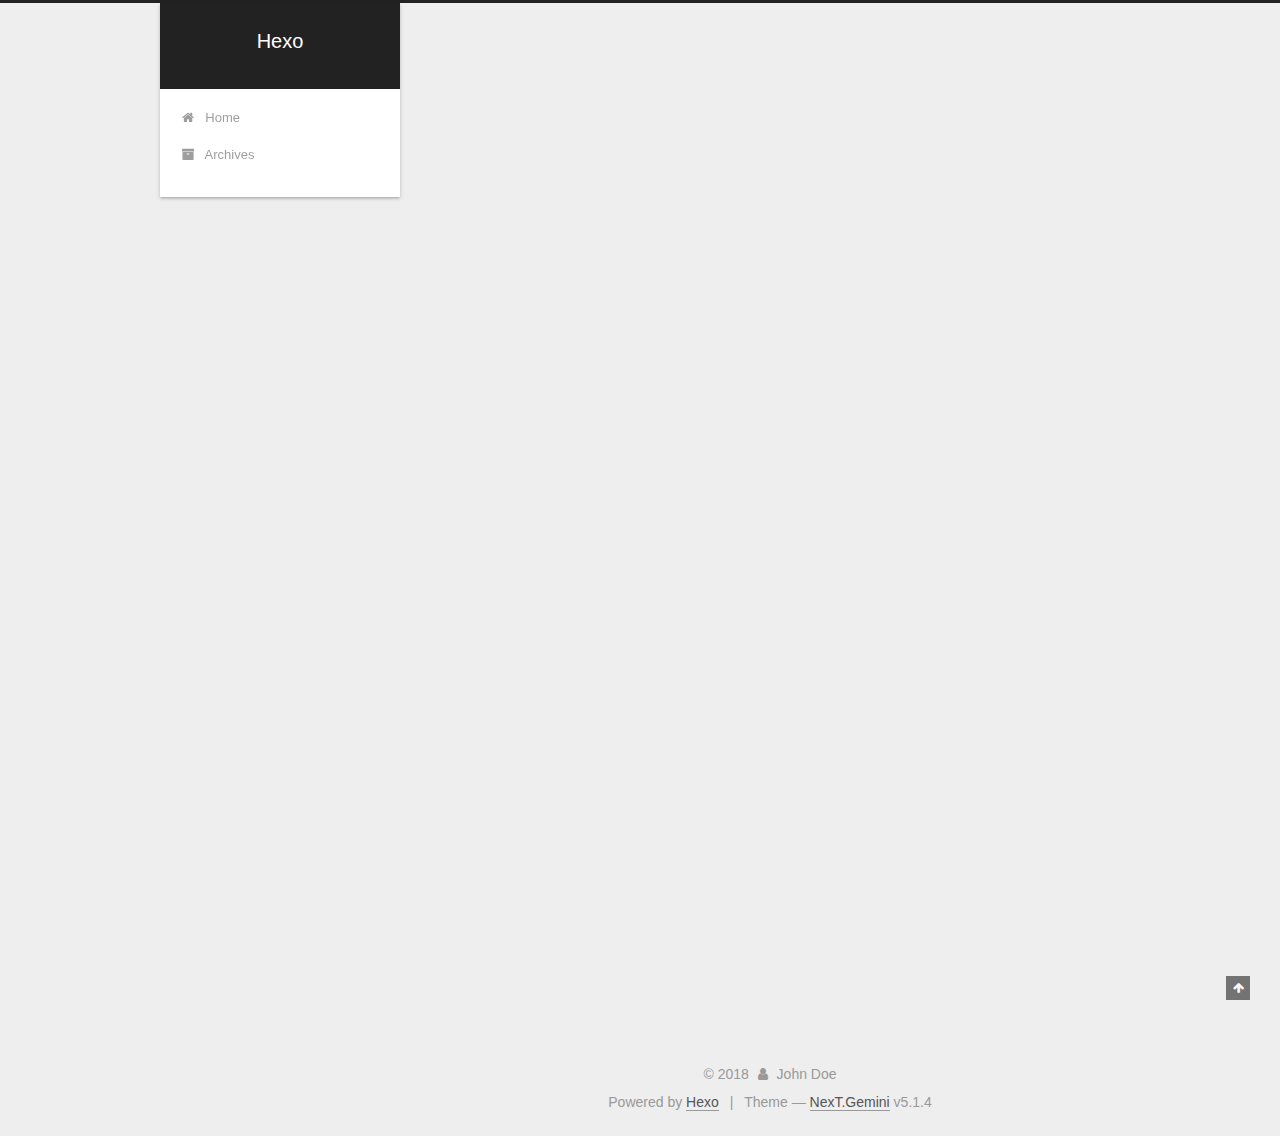
<file: index.html>
<!DOCTYPE html>



  


<html class="theme-next gemini use-motion" lang="">
<head>
  <meta charset="UTF-8"/>
<meta http-equiv="X-UA-Compatible" content="IE=edge" />
<meta name="viewport" content="width=device-width, initial-scale=1, maximum-scale=1"/>
<meta name="theme-color" content="#222">









<meta http-equiv="Cache-Control" content="no-transform" />
<meta http-equiv="Cache-Control" content="no-siteapp" />
















  
  
  <link href="/lib/fancybox/source/jquery.fancybox.css?v=2.1.5" rel="stylesheet" type="text/css" />







<link href="/lib/font-awesome/css/font-awesome.min.css?v=4.6.2" rel="stylesheet" type="text/css" />

<link href="/css/main.css?v=5.1.4" rel="stylesheet" type="text/css" />


  <link rel="apple-touch-icon" sizes="180x180" href="/images/apple-touch-icon-next.png?v=5.1.4">


  <link rel="icon" type="image/png" sizes="32x32" href="/images/favicon-32x32-next.png?v=5.1.4">


  <link rel="icon" type="image/png" sizes="16x16" href="/images/favicon-16x16-next.png?v=5.1.4">


  <link rel="mask-icon" href="/images/logo.svg?v=5.1.4" color="#222">





  <meta name="keywords" content="Hexo, NexT" />










<meta property="og:type" content="website">
<meta property="og:title" content="Hexo">
<meta property="og:url" content="http://yoursite.com/index.html">
<meta property="og:site_name" content="Hexo">
<meta property="og:locale" content="default">
<meta name="twitter:card" content="summary">
<meta name="twitter:title" content="Hexo">



<script type="text/javascript" id="hexo.configurations">
  var NexT = window.NexT || {};
  var CONFIG = {
    root: '/',
    scheme: 'Gemini',
    version: '5.1.4',
    sidebar: {"position":"left","display":"post","offset":12,"b2t":false,"scrollpercent":false,"onmobile":false},
    fancybox: true,
    tabs: true,
    motion: {"enable":true,"async":false,"transition":{"post_block":"fadeIn","post_header":"slideDownIn","post_body":"slideDownIn","coll_header":"slideLeftIn","sidebar":"slideUpIn"}},
    duoshuo: {
      userId: '0',
      author: 'Author'
    },
    algolia: {
      applicationID: '',
      apiKey: '',
      indexName: '',
      hits: {"per_page":10},
      labels: {"input_placeholder":"Search for Posts","hits_empty":"We didn't find any results for the search: ${query}","hits_stats":"${hits} results found in ${time} ms"}
    }
  };
</script>



  <link rel="canonical" href="http://yoursite.com/"/>





  <title>Hexo</title>
  








</head>

<body itemscope itemtype="http://schema.org/WebPage" lang="default">

  
  
    
  

  <div class="container sidebar-position-left 
  page-home">
    <div class="headband"></div>

    <header id="header" class="header" itemscope itemtype="http://schema.org/WPHeader">
      <div class="header-inner"><div class="site-brand-wrapper">
  <div class="site-meta ">
    

    <div class="custom-logo-site-title">
      <a href="/"  class="brand" rel="start">
        <span class="logo-line-before"><i></i></span>
        <span class="site-title">Hexo</span>
        <span class="logo-line-after"><i></i></span>
      </a>
    </div>
      
        <p class="site-subtitle"></p>
      
  </div>

  <div class="site-nav-toggle">
    <button>
      <span class="btn-bar"></span>
      <span class="btn-bar"></span>
      <span class="btn-bar"></span>
    </button>
  </div>
</div>

<nav class="site-nav">
  

  
    <ul id="menu" class="menu">
      
        
        <li class="menu-item menu-item-home">
          <a href="/" rel="section">
            
              <i class="menu-item-icon fa fa-fw fa-home"></i> <br />
            
            Home
          </a>
        </li>
      
        
        <li class="menu-item menu-item-archives">
          <a href="/archives/" rel="section">
            
              <i class="menu-item-icon fa fa-fw fa-archive"></i> <br />
            
            Archives
          </a>
        </li>
      

      
    </ul>
  

  
</nav>



 </div>
    </header>

    <main id="main" class="main">
      <div class="main-inner">
        <div class="content-wrap">
          <div id="content" class="content">
            
  <section id="posts" class="posts-expand">
    
      

  

  
  
  

  <article class="post post-type-normal" itemscope itemtype="http://schema.org/Article">
  
  
  
  <div class="post-block">
    <link itemprop="mainEntityOfPage" href="http://yoursite.com/2018/07/05/hello-world/">

    <span hidden itemprop="author" itemscope itemtype="http://schema.org/Person">
      <meta itemprop="name" content="John Doe">
      <meta itemprop="description" content="">
      <meta itemprop="image" content="/images/avatar.gif">
    </span>

    <span hidden itemprop="publisher" itemscope itemtype="http://schema.org/Organization">
      <meta itemprop="name" content="Hexo">
    </span>

    
      <header class="post-header">

        
        
          <h1 class="post-title" itemprop="name headline">
                
                <a class="post-title-link" href="/2018/07/05/hello-world/" itemprop="url">Hello World</a></h1>
        

        <div class="post-meta">
          <span class="post-time">
            
              <span class="post-meta-item-icon">
                <i class="fa fa-calendar-o"></i>
              </span>
              
                <span class="post-meta-item-text">Posted on</span>
              
              <time title="Post created" itemprop="dateCreated datePublished" datetime="2018-07-05T15:58:18+08:00">
                2018-07-05
              </time>
            

            

            
          </span>

          

          
            
          

          
          

          

          

          

        </div>
      </header>
    

    
    
    
    <div class="post-body" itemprop="articleBody">

      
      

      
        
          
            <p>Welcome to <a href="https://hexo.io/" target="_blank" rel="noopener">Hexo</a>! This is your very first post. Check <a href="https://hexo.io/docs/" target="_blank" rel="noopener">documentation</a> for more info. If you get any problems when using Hexo, you can find the answer in <a href="https://hexo.io/docs/troubleshooting.html" target="_blank" rel="noopener">troubleshooting</a> or you can ask me on <a href="https://github.com/hexojs/hexo/issues" target="_blank" rel="noopener">GitHub</a>.</p>
<h2 id="Quick-Start"><a href="#Quick-Start" class="headerlink" title="Quick Start"></a>Quick Start</h2><h3 id="Create-a-new-post"><a href="#Create-a-new-post" class="headerlink" title="Create a new post"></a>Create a new post</h3><figure class="highlight bash"><table><tr><td class="gutter"><pre><span class="line">1</span><br></pre></td><td class="code"><pre><span class="line">$ hexo new <span class="string">"My New Post"</span></span><br></pre></td></tr></table></figure>
<p>More info: <a href="https://hexo.io/docs/writing.html" target="_blank" rel="noopener">Writing</a></p>
<h3 id="Run-server"><a href="#Run-server" class="headerlink" title="Run server"></a>Run server</h3><figure class="highlight bash"><table><tr><td class="gutter"><pre><span class="line">1</span><br></pre></td><td class="code"><pre><span class="line">$ hexo server</span><br></pre></td></tr></table></figure>
<p>More info: <a href="https://hexo.io/docs/server.html" target="_blank" rel="noopener">Server</a></p>
<h3 id="Generate-static-files"><a href="#Generate-static-files" class="headerlink" title="Generate static files"></a>Generate static files</h3><figure class="highlight bash"><table><tr><td class="gutter"><pre><span class="line">1</span><br></pre></td><td class="code"><pre><span class="line">$ hexo generate</span><br></pre></td></tr></table></figure>
<p>More info: <a href="https://hexo.io/docs/generating.html" target="_blank" rel="noopener">Generating</a></p>
<h3 id="Deploy-to-remote-sites"><a href="#Deploy-to-remote-sites" class="headerlink" title="Deploy to remote sites"></a>Deploy to remote sites</h3><figure class="highlight bash"><table><tr><td class="gutter"><pre><span class="line">1</span><br></pre></td><td class="code"><pre><span class="line">$ hexo deploy</span><br></pre></td></tr></table></figure>
<p>More info: <a href="https://hexo.io/docs/deployment.html" target="_blank" rel="noopener">Deployment</a></p>

          
        
      
    </div>
    
    
    

    

    

    

    <footer class="post-footer">
      

      

      

      
      
        <div class="post-eof"></div>
      
    </footer>
  </div>
  
  
  
  </article>


    
  </section>

  


          </div>
          


          

        </div>
        
          
  
  <div class="sidebar-toggle">
    <div class="sidebar-toggle-line-wrap">
      <span class="sidebar-toggle-line sidebar-toggle-line-first"></span>
      <span class="sidebar-toggle-line sidebar-toggle-line-middle"></span>
      <span class="sidebar-toggle-line sidebar-toggle-line-last"></span>
    </div>
  </div>

  <aside id="sidebar" class="sidebar">
    
    <div class="sidebar-inner">

      

      

      <section class="site-overview-wrap sidebar-panel sidebar-panel-active">
        <div class="site-overview">
          <div class="site-author motion-element" itemprop="author" itemscope itemtype="http://schema.org/Person">
            
              <p class="site-author-name" itemprop="name">John Doe</p>
              <p class="site-description motion-element" itemprop="description"></p>
          </div>

          <nav class="site-state motion-element">

            
              <div class="site-state-item site-state-posts">
              
                <a href="/archives/">
              
                  <span class="site-state-item-count">1</span>
                  <span class="site-state-item-name">posts</span>
                </a>
              </div>
            

            

            

          </nav>

          

          

          
          

          
          

          

        </div>
      </section>

      

      

    </div>
  </aside>


        
      </div>
    </main>

    <footer id="footer" class="footer">
      <div class="footer-inner">
        <div class="copyright">&copy; <span itemprop="copyrightYear">2018</span>
  <span class="with-love">
    <i class="fa fa-user"></i>
  </span>
  <span class="author" itemprop="copyrightHolder">John Doe</span>

  
</div>


  <div class="powered-by">Powered by <a class="theme-link" target="_blank" href="https://hexo.io">Hexo</a></div>



  <span class="post-meta-divider">|</span>



  <div class="theme-info">Theme &mdash; <a class="theme-link" target="_blank" href="https://github.com/iissnan/hexo-theme-next">NexT.Gemini</a> v5.1.4</div>




        







        
      </div>
    </footer>

    
      <div class="back-to-top">
        <i class="fa fa-arrow-up"></i>
        
      </div>
    

    

  </div>

  

<script type="text/javascript">
  if (Object.prototype.toString.call(window.Promise) !== '[object Function]') {
    window.Promise = null;
  }
</script>









  












  
  
    <script type="text/javascript" src="/lib/jquery/index.js?v=2.1.3"></script>
  

  
  
    <script type="text/javascript" src="/lib/fastclick/lib/fastclick.min.js?v=1.0.6"></script>
  

  
  
    <script type="text/javascript" src="/lib/jquery_lazyload/jquery.lazyload.js?v=1.9.7"></script>
  

  
  
    <script type="text/javascript" src="/lib/velocity/velocity.min.js?v=1.2.1"></script>
  

  
  
    <script type="text/javascript" src="/lib/velocity/velocity.ui.min.js?v=1.2.1"></script>
  

  
  
    <script type="text/javascript" src="/lib/fancybox/source/jquery.fancybox.pack.js?v=2.1.5"></script>
  


  


  <script type="text/javascript" src="/js/src/utils.js?v=5.1.4"></script>

  <script type="text/javascript" src="/js/src/motion.js?v=5.1.4"></script>



  
  


  <script type="text/javascript" src="/js/src/affix.js?v=5.1.4"></script>

  <script type="text/javascript" src="/js/src/schemes/pisces.js?v=5.1.4"></script>



  

  


  <script type="text/javascript" src="/js/src/bootstrap.js?v=5.1.4"></script>



  


  




	





  





  












  





  

  

  

  
  

  

  

  

</body>
</html>
</file>
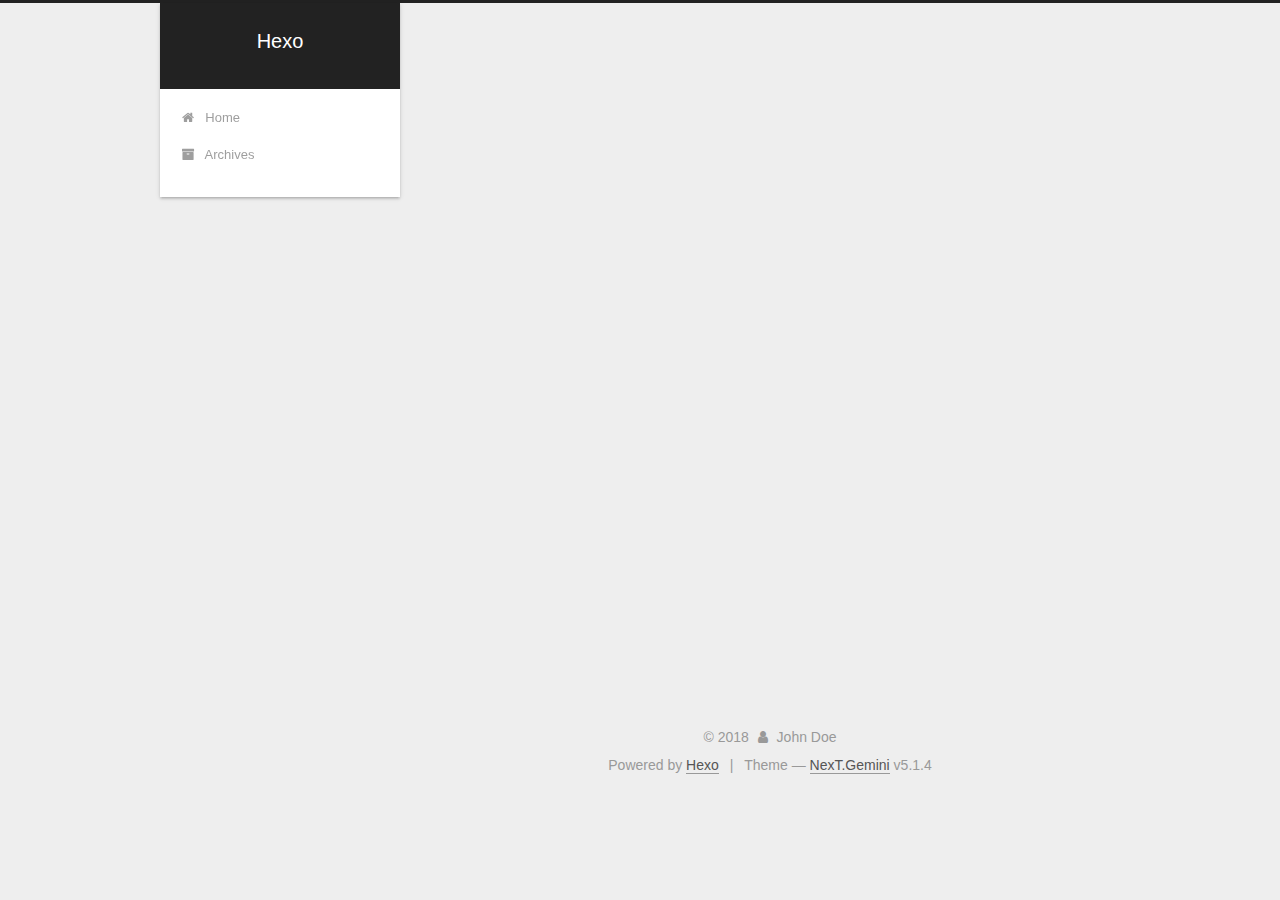
<file: archives/index.html>
<!DOCTYPE html>



  


<html class="theme-next gemini use-motion" lang="">
<head>
  <meta charset="UTF-8"/>
<meta http-equiv="X-UA-Compatible" content="IE=edge" />
<meta name="viewport" content="width=device-width, initial-scale=1, maximum-scale=1"/>
<meta name="theme-color" content="#222">









<meta http-equiv="Cache-Control" content="no-transform" />
<meta http-equiv="Cache-Control" content="no-siteapp" />
















  
  
  <link href="/lib/fancybox/source/jquery.fancybox.css?v=2.1.5" rel="stylesheet" type="text/css" />







<link href="/lib/font-awesome/css/font-awesome.min.css?v=4.6.2" rel="stylesheet" type="text/css" />

<link href="/css/main.css?v=5.1.4" rel="stylesheet" type="text/css" />


  <link rel="apple-touch-icon" sizes="180x180" href="/images/apple-touch-icon-next.png?v=5.1.4">


  <link rel="icon" type="image/png" sizes="32x32" href="/images/favicon-32x32-next.png?v=5.1.4">


  <link rel="icon" type="image/png" sizes="16x16" href="/images/favicon-16x16-next.png?v=5.1.4">


  <link rel="mask-icon" href="/images/logo.svg?v=5.1.4" color="#222">





  <meta name="keywords" content="Hexo, NexT" />










<meta property="og:type" content="website">
<meta property="og:title" content="Hexo">
<meta property="og:url" content="http://yoursite.com/archives/index.html">
<meta property="og:site_name" content="Hexo">
<meta property="og:locale" content="default">
<meta name="twitter:card" content="summary">
<meta name="twitter:title" content="Hexo">



<script type="text/javascript" id="hexo.configurations">
  var NexT = window.NexT || {};
  var CONFIG = {
    root: '/',
    scheme: 'Gemini',
    version: '5.1.4',
    sidebar: {"position":"left","display":"post","offset":12,"b2t":false,"scrollpercent":false,"onmobile":false},
    fancybox: true,
    tabs: true,
    motion: {"enable":true,"async":false,"transition":{"post_block":"fadeIn","post_header":"slideDownIn","post_body":"slideDownIn","coll_header":"slideLeftIn","sidebar":"slideUpIn"}},
    duoshuo: {
      userId: '0',
      author: 'Author'
    },
    algolia: {
      applicationID: '',
      apiKey: '',
      indexName: '',
      hits: {"per_page":10},
      labels: {"input_placeholder":"Search for Posts","hits_empty":"We didn't find any results for the search: ${query}","hits_stats":"${hits} results found in ${time} ms"}
    }
  };
</script>



  <link rel="canonical" href="http://yoursite.com/archives/"/>





  <title>Archive | Hexo</title>
  








</head>

<body itemscope itemtype="http://schema.org/WebPage" lang="default">

  
  
    
  

  <div class="container sidebar-position-left page-archive">
    <div class="headband"></div>

    <header id="header" class="header" itemscope itemtype="http://schema.org/WPHeader">
      <div class="header-inner"><div class="site-brand-wrapper">
  <div class="site-meta ">
    

    <div class="custom-logo-site-title">
      <a href="/"  class="brand" rel="start">
        <span class="logo-line-before"><i></i></span>
        <span class="site-title">Hexo</span>
        <span class="logo-line-after"><i></i></span>
      </a>
    </div>
      
        <p class="site-subtitle"></p>
      
  </div>

  <div class="site-nav-toggle">
    <button>
      <span class="btn-bar"></span>
      <span class="btn-bar"></span>
      <span class="btn-bar"></span>
    </button>
  </div>
</div>

<nav class="site-nav">
  

  
    <ul id="menu" class="menu">
      
        
        <li class="menu-item menu-item-home">
          <a href="/" rel="section">
            
              <i class="menu-item-icon fa fa-fw fa-home"></i> <br />
            
            Home
          </a>
        </li>
      
        
        <li class="menu-item menu-item-archives">
          <a href="/archives/" rel="section">
            
              <i class="menu-item-icon fa fa-fw fa-archive"></i> <br />
            
            Archives
          </a>
        </li>
      

      
    </ul>
  

  
</nav>



 </div>
    </header>

    <main id="main" class="main">
      <div class="main-inner">
        <div class="content-wrap">
          <div id="content" class="content">
            

  
  
  
  <div class="post-block archive">
    <div id="posts" class="posts-collapse">
      <span class="archive-move-on"></span>

      <span class="archive-page-counter">
        
        
        
          
        
        Um..! 1 post. Keep on posting.
      </span>

      

        
        
        

        
          
          <div class="collection-title">
            <h1 class="archive-year" id="archive-year-2018">2018</h1>
          </div>
        
        

        

  <article class="post post-type-normal" itemscope itemtype="http://schema.org/Article">
    <header class="post-header">

      <h2 class="post-title">
        
            <a class="post-title-link" href="/2018/07/05/hello-world/" itemprop="url">
              
                <span itemprop="name">Hello World</span>
              
            </a>
        
      </h2>

      <div class="post-meta">
        <time class="post-time" itemprop="dateCreated"
              datetime="2018-07-05T15:58:18+08:00"
              content="2018-07-05" >
          07-05
        </time>
      </div>

    </header>
  </article>



      

    </div>
  </div>
  
  
  

  



          </div>
          


          

        </div>
        
          
  
  <div class="sidebar-toggle">
    <div class="sidebar-toggle-line-wrap">
      <span class="sidebar-toggle-line sidebar-toggle-line-first"></span>
      <span class="sidebar-toggle-line sidebar-toggle-line-middle"></span>
      <span class="sidebar-toggle-line sidebar-toggle-line-last"></span>
    </div>
  </div>

  <aside id="sidebar" class="sidebar">
    
    <div class="sidebar-inner">

      

      

      <section class="site-overview-wrap sidebar-panel sidebar-panel-active">
        <div class="site-overview">
          <div class="site-author motion-element" itemprop="author" itemscope itemtype="http://schema.org/Person">
            
              <p class="site-author-name" itemprop="name">John Doe</p>
              <p class="site-description motion-element" itemprop="description"></p>
          </div>

          <nav class="site-state motion-element">

            
              <div class="site-state-item site-state-posts">
              
                <a href="/archives/">
              
                  <span class="site-state-item-count">1</span>
                  <span class="site-state-item-name">posts</span>
                </a>
              </div>
            

            

            

          </nav>

          

          

          
          

          
          

          

        </div>
      </section>

      

      

    </div>
  </aside>


        
      </div>
    </main>

    <footer id="footer" class="footer">
      <div class="footer-inner">
        <div class="copyright">&copy; <span itemprop="copyrightYear">2018</span>
  <span class="with-love">
    <i class="fa fa-user"></i>
  </span>
  <span class="author" itemprop="copyrightHolder">John Doe</span>

  
</div>


  <div class="powered-by">Powered by <a class="theme-link" target="_blank" href="https://hexo.io">Hexo</a></div>



  <span class="post-meta-divider">|</span>



  <div class="theme-info">Theme &mdash; <a class="theme-link" target="_blank" href="https://github.com/iissnan/hexo-theme-next">NexT.Gemini</a> v5.1.4</div>




        







        
      </div>
    </footer>

    
      <div class="back-to-top">
        <i class="fa fa-arrow-up"></i>
        
      </div>
    

    

  </div>

  

<script type="text/javascript">
  if (Object.prototype.toString.call(window.Promise) !== '[object Function]') {
    window.Promise = null;
  }
</script>









  












  
  
    <script type="text/javascript" src="/lib/jquery/index.js?v=2.1.3"></script>
  

  
  
    <script type="text/javascript" src="/lib/fastclick/lib/fastclick.min.js?v=1.0.6"></script>
  

  
  
    <script type="text/javascript" src="/lib/jquery_lazyload/jquery.lazyload.js?v=1.9.7"></script>
  

  
  
    <script type="text/javascript" src="/lib/velocity/velocity.min.js?v=1.2.1"></script>
  

  
  
    <script type="text/javascript" src="/lib/velocity/velocity.ui.min.js?v=1.2.1"></script>
  

  
  
    <script type="text/javascript" src="/lib/fancybox/source/jquery.fancybox.pack.js?v=2.1.5"></script>
  


  


  <script type="text/javascript" src="/js/src/utils.js?v=5.1.4"></script>

  <script type="text/javascript" src="/js/src/motion.js?v=5.1.4"></script>



  
  


  <script type="text/javascript" src="/js/src/affix.js?v=5.1.4"></script>

  <script type="text/javascript" src="/js/src/schemes/pisces.js?v=5.1.4"></script>



  

  


  <script type="text/javascript" src="/js/src/bootstrap.js?v=5.1.4"></script>



  


  




	





  





  












  





  

  

  

  
  

  

  

  

</body>
</html>
</file>
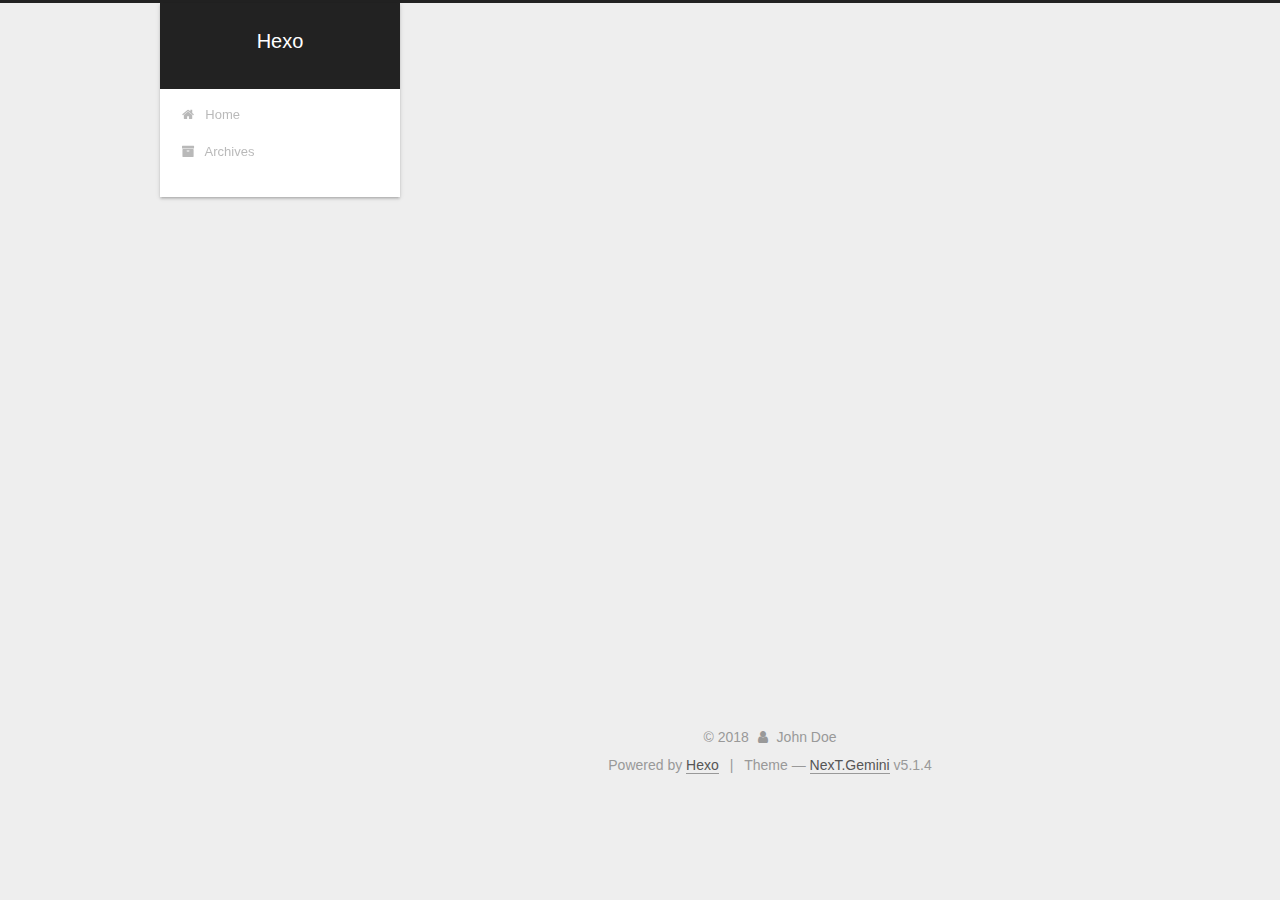
<file: archives/2018/index.html>
<!DOCTYPE html>



  


<html class="theme-next gemini use-motion" lang="">
<head>
  <meta charset="UTF-8"/>
<meta http-equiv="X-UA-Compatible" content="IE=edge" />
<meta name="viewport" content="width=device-width, initial-scale=1, maximum-scale=1"/>
<meta name="theme-color" content="#222">









<meta http-equiv="Cache-Control" content="no-transform" />
<meta http-equiv="Cache-Control" content="no-siteapp" />
















  
  
  <link href="/lib/fancybox/source/jquery.fancybox.css?v=2.1.5" rel="stylesheet" type="text/css" />







<link href="/lib/font-awesome/css/font-awesome.min.css?v=4.6.2" rel="stylesheet" type="text/css" />

<link href="/css/main.css?v=5.1.4" rel="stylesheet" type="text/css" />


  <link rel="apple-touch-icon" sizes="180x180" href="/images/apple-touch-icon-next.png?v=5.1.4">


  <link rel="icon" type="image/png" sizes="32x32" href="/images/favicon-32x32-next.png?v=5.1.4">


  <link rel="icon" type="image/png" sizes="16x16" href="/images/favicon-16x16-next.png?v=5.1.4">


  <link rel="mask-icon" href="/images/logo.svg?v=5.1.4" color="#222">





  <meta name="keywords" content="Hexo, NexT" />










<meta property="og:type" content="website">
<meta property="og:title" content="Hexo">
<meta property="og:url" content="http://yoursite.com/archives/2018/index.html">
<meta property="og:site_name" content="Hexo">
<meta property="og:locale" content="default">
<meta name="twitter:card" content="summary">
<meta name="twitter:title" content="Hexo">



<script type="text/javascript" id="hexo.configurations">
  var NexT = window.NexT || {};
  var CONFIG = {
    root: '/',
    scheme: 'Gemini',
    version: '5.1.4',
    sidebar: {"position":"left","display":"post","offset":12,"b2t":false,"scrollpercent":false,"onmobile":false},
    fancybox: true,
    tabs: true,
    motion: {"enable":true,"async":false,"transition":{"post_block":"fadeIn","post_header":"slideDownIn","post_body":"slideDownIn","coll_header":"slideLeftIn","sidebar":"slideUpIn"}},
    duoshuo: {
      userId: '0',
      author: 'Author'
    },
    algolia: {
      applicationID: '',
      apiKey: '',
      indexName: '',
      hits: {"per_page":10},
      labels: {"input_placeholder":"Search for Posts","hits_empty":"We didn't find any results for the search: ${query}","hits_stats":"${hits} results found in ${time} ms"}
    }
  };
</script>



  <link rel="canonical" href="http://yoursite.com/archives/2018/"/>





  <title>Archive | Hexo</title>
  








</head>

<body itemscope itemtype="http://schema.org/WebPage" lang="default">

  
  
    
  

  <div class="container sidebar-position-left page-archive">
    <div class="headband"></div>

    <header id="header" class="header" itemscope itemtype="http://schema.org/WPHeader">
      <div class="header-inner"><div class="site-brand-wrapper">
  <div class="site-meta ">
    

    <div class="custom-logo-site-title">
      <a href="/"  class="brand" rel="start">
        <span class="logo-line-before"><i></i></span>
        <span class="site-title">Hexo</span>
        <span class="logo-line-after"><i></i></span>
      </a>
    </div>
      
        <p class="site-subtitle"></p>
      
  </div>

  <div class="site-nav-toggle">
    <button>
      <span class="btn-bar"></span>
      <span class="btn-bar"></span>
      <span class="btn-bar"></span>
    </button>
  </div>
</div>

<nav class="site-nav">
  

  
    <ul id="menu" class="menu">
      
        
        <li class="menu-item menu-item-home">
          <a href="/" rel="section">
            
              <i class="menu-item-icon fa fa-fw fa-home"></i> <br />
            
            Home
          </a>
        </li>
      
        
        <li class="menu-item menu-item-archives">
          <a href="/archives/" rel="section">
            
              <i class="menu-item-icon fa fa-fw fa-archive"></i> <br />
            
            Archives
          </a>
        </li>
      

      
    </ul>
  

  
</nav>



 </div>
    </header>

    <main id="main" class="main">
      <div class="main-inner">
        <div class="content-wrap">
          <div id="content" class="content">
            

  
  
  
  <div class="post-block archive">
    <div id="posts" class="posts-collapse">
      <span class="archive-move-on"></span>

      <span class="archive-page-counter">
        
        
        
          
        
        Um..! 1 post. Keep on posting.
      </span>

      

        
        
        

        
          
          <div class="collection-title">
            <h1 class="archive-year" id="archive-year-2018">2018</h1>
          </div>
        
        

        

  <article class="post post-type-normal" itemscope itemtype="http://schema.org/Article">
    <header class="post-header">

      <h2 class="post-title">
        
            <a class="post-title-link" href="/2018/07/05/hello-world/" itemprop="url">
              
                <span itemprop="name">Hello World</span>
              
            </a>
        
      </h2>

      <div class="post-meta">
        <time class="post-time" itemprop="dateCreated"
              datetime="2018-07-05T15:58:18+08:00"
              content="2018-07-05" >
          07-05
        </time>
      </div>

    </header>
  </article>



      

    </div>
  </div>
  
  
  

  



          </div>
          


          

        </div>
        
          
  
  <div class="sidebar-toggle">
    <div class="sidebar-toggle-line-wrap">
      <span class="sidebar-toggle-line sidebar-toggle-line-first"></span>
      <span class="sidebar-toggle-line sidebar-toggle-line-middle"></span>
      <span class="sidebar-toggle-line sidebar-toggle-line-last"></span>
    </div>
  </div>

  <aside id="sidebar" class="sidebar">
    
    <div class="sidebar-inner">

      

      

      <section class="site-overview-wrap sidebar-panel sidebar-panel-active">
        <div class="site-overview">
          <div class="site-author motion-element" itemprop="author" itemscope itemtype="http://schema.org/Person">
            
              <p class="site-author-name" itemprop="name">John Doe</p>
              <p class="site-description motion-element" itemprop="description"></p>
          </div>

          <nav class="site-state motion-element">

            
              <div class="site-state-item site-state-posts">
              
                <a href="/archives/">
              
                  <span class="site-state-item-count">1</span>
                  <span class="site-state-item-name">posts</span>
                </a>
              </div>
            

            

            

          </nav>

          

          

          
          

          
          

          

        </div>
      </section>

      

      

    </div>
  </aside>


        
      </div>
    </main>

    <footer id="footer" class="footer">
      <div class="footer-inner">
        <div class="copyright">&copy; <span itemprop="copyrightYear">2018</span>
  <span class="with-love">
    <i class="fa fa-user"></i>
  </span>
  <span class="author" itemprop="copyrightHolder">John Doe</span>

  
</div>


  <div class="powered-by">Powered by <a class="theme-link" target="_blank" href="https://hexo.io">Hexo</a></div>



  <span class="post-meta-divider">|</span>



  <div class="theme-info">Theme &mdash; <a class="theme-link" target="_blank" href="https://github.com/iissnan/hexo-theme-next">NexT.Gemini</a> v5.1.4</div>




        







        
      </div>
    </footer>

    
      <div class="back-to-top">
        <i class="fa fa-arrow-up"></i>
        
      </div>
    

    

  </div>

  

<script type="text/javascript">
  if (Object.prototype.toString.call(window.Promise) !== '[object Function]') {
    window.Promise = null;
  }
</script>









  












  
  
    <script type="text/javascript" src="/lib/jquery/index.js?v=2.1.3"></script>
  

  
  
    <script type="text/javascript" src="/lib/fastclick/lib/fastclick.min.js?v=1.0.6"></script>
  

  
  
    <script type="text/javascript" src="/lib/jquery_lazyload/jquery.lazyload.js?v=1.9.7"></script>
  

  
  
    <script type="text/javascript" src="/lib/velocity/velocity.min.js?v=1.2.1"></script>
  

  
  
    <script type="text/javascript" src="/lib/velocity/velocity.ui.min.js?v=1.2.1"></script>
  

  
  
    <script type="text/javascript" src="/lib/fancybox/source/jquery.fancybox.pack.js?v=2.1.5"></script>
  


  


  <script type="text/javascript" src="/js/src/utils.js?v=5.1.4"></script>

  <script type="text/javascript" src="/js/src/motion.js?v=5.1.4"></script>



  
  


  <script type="text/javascript" src="/js/src/affix.js?v=5.1.4"></script>

  <script type="text/javascript" src="/js/src/schemes/pisces.js?v=5.1.4"></script>



  

  


  <script type="text/javascript" src="/js/src/bootstrap.js?v=5.1.4"></script>



  


  




	





  





  












  





  

  

  

  
  

  

  

  

</body>
</html>
</file>
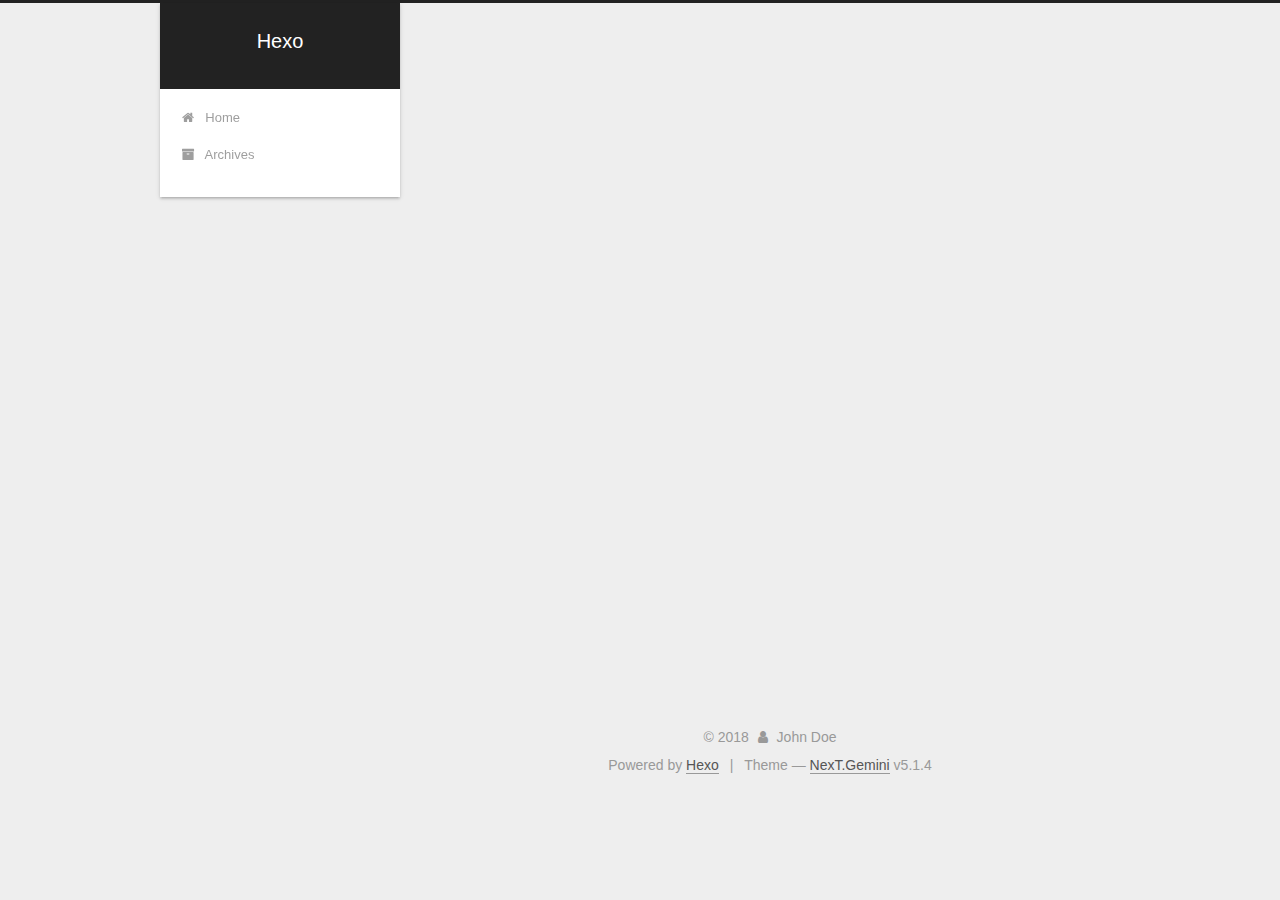
<file: archives/2018/07/index.html>
<!DOCTYPE html>



  


<html class="theme-next gemini use-motion" lang="">
<head>
  <meta charset="UTF-8"/>
<meta http-equiv="X-UA-Compatible" content="IE=edge" />
<meta name="viewport" content="width=device-width, initial-scale=1, maximum-scale=1"/>
<meta name="theme-color" content="#222">









<meta http-equiv="Cache-Control" content="no-transform" />
<meta http-equiv="Cache-Control" content="no-siteapp" />
















  
  
  <link href="/lib/fancybox/source/jquery.fancybox.css?v=2.1.5" rel="stylesheet" type="text/css" />







<link href="/lib/font-awesome/css/font-awesome.min.css?v=4.6.2" rel="stylesheet" type="text/css" />

<link href="/css/main.css?v=5.1.4" rel="stylesheet" type="text/css" />


  <link rel="apple-touch-icon" sizes="180x180" href="/images/apple-touch-icon-next.png?v=5.1.4">


  <link rel="icon" type="image/png" sizes="32x32" href="/images/favicon-32x32-next.png?v=5.1.4">


  <link rel="icon" type="image/png" sizes="16x16" href="/images/favicon-16x16-next.png?v=5.1.4">


  <link rel="mask-icon" href="/images/logo.svg?v=5.1.4" color="#222">





  <meta name="keywords" content="Hexo, NexT" />










<meta property="og:type" content="website">
<meta property="og:title" content="Hexo">
<meta property="og:url" content="http://yoursite.com/archives/2018/07/index.html">
<meta property="og:site_name" content="Hexo">
<meta property="og:locale" content="default">
<meta name="twitter:card" content="summary">
<meta name="twitter:title" content="Hexo">



<script type="text/javascript" id="hexo.configurations">
  var NexT = window.NexT || {};
  var CONFIG = {
    root: '/',
    scheme: 'Gemini',
    version: '5.1.4',
    sidebar: {"position":"left","display":"post","offset":12,"b2t":false,"scrollpercent":false,"onmobile":false},
    fancybox: true,
    tabs: true,
    motion: {"enable":true,"async":false,"transition":{"post_block":"fadeIn","post_header":"slideDownIn","post_body":"slideDownIn","coll_header":"slideLeftIn","sidebar":"slideUpIn"}},
    duoshuo: {
      userId: '0',
      author: 'Author'
    },
    algolia: {
      applicationID: '',
      apiKey: '',
      indexName: '',
      hits: {"per_page":10},
      labels: {"input_placeholder":"Search for Posts","hits_empty":"We didn't find any results for the search: ${query}","hits_stats":"${hits} results found in ${time} ms"}
    }
  };
</script>



  <link rel="canonical" href="http://yoursite.com/archives/2018/07/"/>





  <title>Archive | Hexo</title>
  








</head>

<body itemscope itemtype="http://schema.org/WebPage" lang="default">

  
  
    
  

  <div class="container sidebar-position-left page-archive">
    <div class="headband"></div>

    <header id="header" class="header" itemscope itemtype="http://schema.org/WPHeader">
      <div class="header-inner"><div class="site-brand-wrapper">
  <div class="site-meta ">
    

    <div class="custom-logo-site-title">
      <a href="/"  class="brand" rel="start">
        <span class="logo-line-before"><i></i></span>
        <span class="site-title">Hexo</span>
        <span class="logo-line-after"><i></i></span>
      </a>
    </div>
      
        <p class="site-subtitle"></p>
      
  </div>

  <div class="site-nav-toggle">
    <button>
      <span class="btn-bar"></span>
      <span class="btn-bar"></span>
      <span class="btn-bar"></span>
    </button>
  </div>
</div>

<nav class="site-nav">
  

  
    <ul id="menu" class="menu">
      
        
        <li class="menu-item menu-item-home">
          <a href="/" rel="section">
            
              <i class="menu-item-icon fa fa-fw fa-home"></i> <br />
            
            Home
          </a>
        </li>
      
        
        <li class="menu-item menu-item-archives">
          <a href="/archives/" rel="section">
            
              <i class="menu-item-icon fa fa-fw fa-archive"></i> <br />
            
            Archives
          </a>
        </li>
      

      
    </ul>
  

  
</nav>



 </div>
    </header>

    <main id="main" class="main">
      <div class="main-inner">
        <div class="content-wrap">
          <div id="content" class="content">
            

  
  
  
  <div class="post-block archive">
    <div id="posts" class="posts-collapse">
      <span class="archive-move-on"></span>

      <span class="archive-page-counter">
        
        
        
          
        
        Um..! 1 post. Keep on posting.
      </span>

      

        
        
        

        
          
          <div class="collection-title">
            <h1 class="archive-year" id="archive-year-2018">2018</h1>
          </div>
        
        

        

  <article class="post post-type-normal" itemscope itemtype="http://schema.org/Article">
    <header class="post-header">

      <h2 class="post-title">
        
            <a class="post-title-link" href="/2018/07/05/hello-world/" itemprop="url">
              
                <span itemprop="name">Hello World</span>
              
            </a>
        
      </h2>

      <div class="post-meta">
        <time class="post-time" itemprop="dateCreated"
              datetime="2018-07-05T15:58:18+08:00"
              content="2018-07-05" >
          07-05
        </time>
      </div>

    </header>
  </article>



      

    </div>
  </div>
  
  
  

  



          </div>
          


          

        </div>
        
          
  
  <div class="sidebar-toggle">
    <div class="sidebar-toggle-line-wrap">
      <span class="sidebar-toggle-line sidebar-toggle-line-first"></span>
      <span class="sidebar-toggle-line sidebar-toggle-line-middle"></span>
      <span class="sidebar-toggle-line sidebar-toggle-line-last"></span>
    </div>
  </div>

  <aside id="sidebar" class="sidebar">
    
    <div class="sidebar-inner">

      

      

      <section class="site-overview-wrap sidebar-panel sidebar-panel-active">
        <div class="site-overview">
          <div class="site-author motion-element" itemprop="author" itemscope itemtype="http://schema.org/Person">
            
              <p class="site-author-name" itemprop="name">John Doe</p>
              <p class="site-description motion-element" itemprop="description"></p>
          </div>

          <nav class="site-state motion-element">

            
              <div class="site-state-item site-state-posts">
              
                <a href="/archives/">
              
                  <span class="site-state-item-count">1</span>
                  <span class="site-state-item-name">posts</span>
                </a>
              </div>
            

            

            

          </nav>

          

          

          
          

          
          

          

        </div>
      </section>

      

      

    </div>
  </aside>


        
      </div>
    </main>

    <footer id="footer" class="footer">
      <div class="footer-inner">
        <div class="copyright">&copy; <span itemprop="copyrightYear">2018</span>
  <span class="with-love">
    <i class="fa fa-user"></i>
  </span>
  <span class="author" itemprop="copyrightHolder">John Doe</span>

  
</div>


  <div class="powered-by">Powered by <a class="theme-link" target="_blank" href="https://hexo.io">Hexo</a></div>



  <span class="post-meta-divider">|</span>



  <div class="theme-info">Theme &mdash; <a class="theme-link" target="_blank" href="https://github.com/iissnan/hexo-theme-next">NexT.Gemini</a> v5.1.4</div>




        







        
      </div>
    </footer>

    
      <div class="back-to-top">
        <i class="fa fa-arrow-up"></i>
        
      </div>
    

    

  </div>

  

<script type="text/javascript">
  if (Object.prototype.toString.call(window.Promise) !== '[object Function]') {
    window.Promise = null;
  }
</script>









  












  
  
    <script type="text/javascript" src="/lib/jquery/index.js?v=2.1.3"></script>
  

  
  
    <script type="text/javascript" src="/lib/fastclick/lib/fastclick.min.js?v=1.0.6"></script>
  

  
  
    <script type="text/javascript" src="/lib/jquery_lazyload/jquery.lazyload.js?v=1.9.7"></script>
  

  
  
    <script type="text/javascript" src="/lib/velocity/velocity.min.js?v=1.2.1"></script>
  

  
  
    <script type="text/javascript" src="/lib/velocity/velocity.ui.min.js?v=1.2.1"></script>
  

  
  
    <script type="text/javascript" src="/lib/fancybox/source/jquery.fancybox.pack.js?v=2.1.5"></script>
  


  


  <script type="text/javascript" src="/js/src/utils.js?v=5.1.4"></script>

  <script type="text/javascript" src="/js/src/motion.js?v=5.1.4"></script>



  
  


  <script type="text/javascript" src="/js/src/affix.js?v=5.1.4"></script>

  <script type="text/javascript" src="/js/src/schemes/pisces.js?v=5.1.4"></script>



  

  


  <script type="text/javascript" src="/js/src/bootstrap.js?v=5.1.4"></script>



  


  




	





  





  












  





  

  

  

  
  

  

  

  

</body>
</html>
</file>
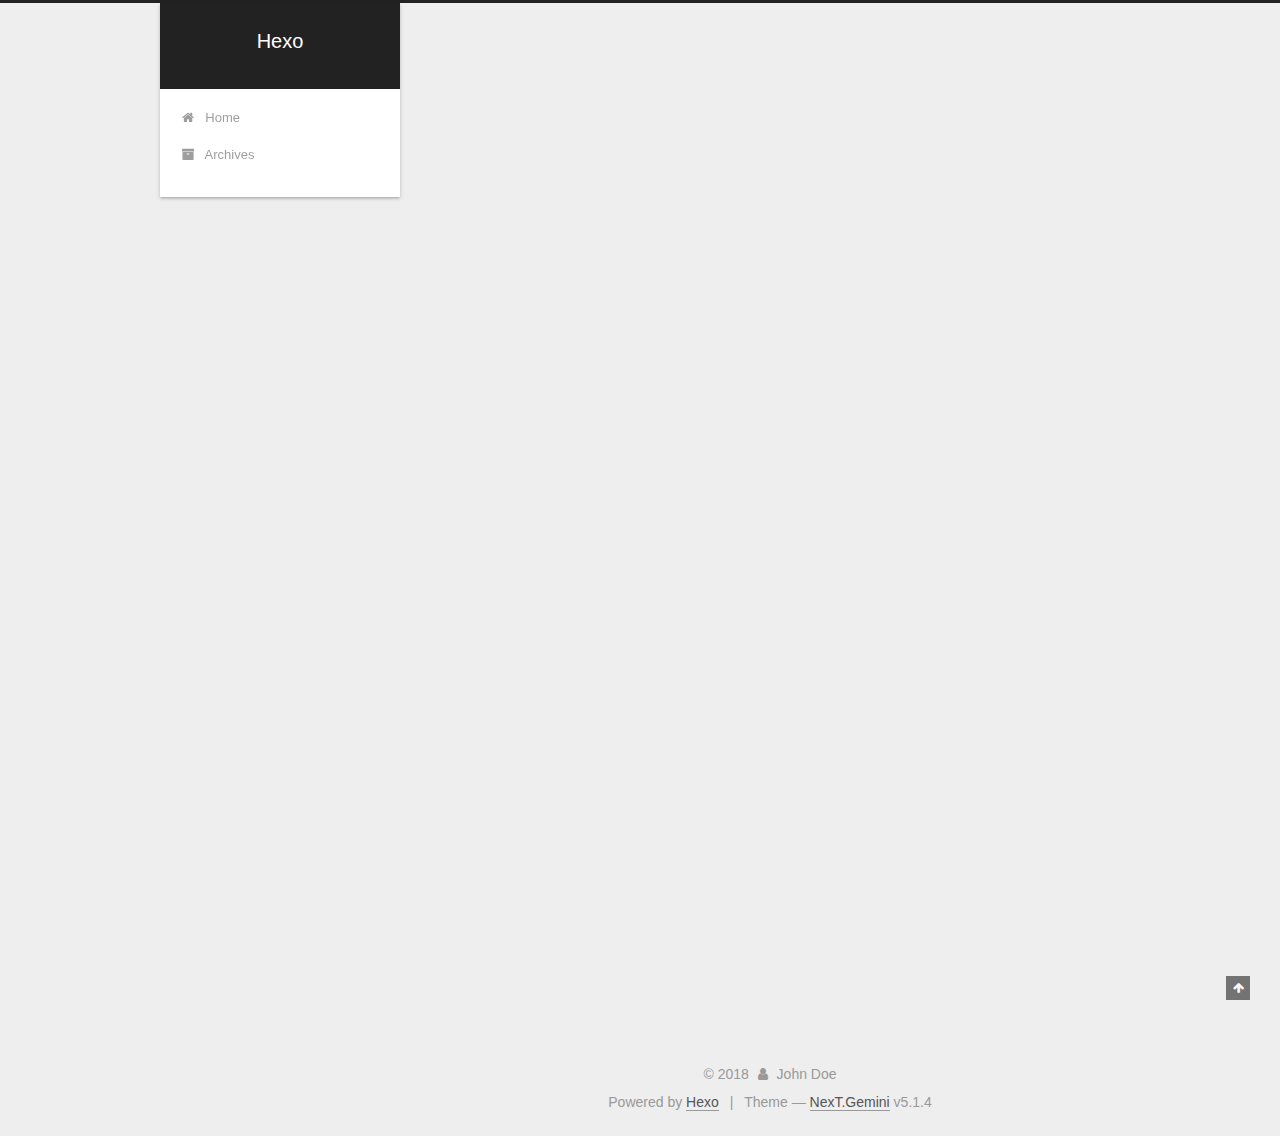
<file: 2018/07/05/hello-world/index.html>
<!DOCTYPE html>



  


<html class="theme-next gemini use-motion" lang="">
<head>
  <meta charset="UTF-8"/>
<meta http-equiv="X-UA-Compatible" content="IE=edge" />
<meta name="viewport" content="width=device-width, initial-scale=1, maximum-scale=1"/>
<meta name="theme-color" content="#222">









<meta http-equiv="Cache-Control" content="no-transform" />
<meta http-equiv="Cache-Control" content="no-siteapp" />
















  
  
  <link href="/lib/fancybox/source/jquery.fancybox.css?v=2.1.5" rel="stylesheet" type="text/css" />







<link href="/lib/font-awesome/css/font-awesome.min.css?v=4.6.2" rel="stylesheet" type="text/css" />

<link href="/css/main.css?v=5.1.4" rel="stylesheet" type="text/css" />


  <link rel="apple-touch-icon" sizes="180x180" href="/images/apple-touch-icon-next.png?v=5.1.4">


  <link rel="icon" type="image/png" sizes="32x32" href="/images/favicon-32x32-next.png?v=5.1.4">


  <link rel="icon" type="image/png" sizes="16x16" href="/images/favicon-16x16-next.png?v=5.1.4">


  <link rel="mask-icon" href="/images/logo.svg?v=5.1.4" color="#222">





  <meta name="keywords" content="Hexo, NexT" />










<meta name="description" content="Welcome to Hexo! This is your very first post. Check documentation for more info. If you get any problems when using Hexo, you can find the answer in troubleshooting or you can ask me on GitHub. Quick">
<meta property="og:type" content="article">
<meta property="og:title" content="Hello World">
<meta property="og:url" content="http://yoursite.com/2018/07/05/hello-world/index.html">
<meta property="og:site_name" content="Hexo">
<meta property="og:description" content="Welcome to Hexo! This is your very first post. Check documentation for more info. If you get any problems when using Hexo, you can find the answer in troubleshooting or you can ask me on GitHub. Quick">
<meta property="og:locale" content="default">
<meta property="og:updated_time" content="2018-07-05T07:58:18.406Z">
<meta name="twitter:card" content="summary">
<meta name="twitter:title" content="Hello World">
<meta name="twitter:description" content="Welcome to Hexo! This is your very first post. Check documentation for more info. If you get any problems when using Hexo, you can find the answer in troubleshooting or you can ask me on GitHub. Quick">



<script type="text/javascript" id="hexo.configurations">
  var NexT = window.NexT || {};
  var CONFIG = {
    root: '/',
    scheme: 'Gemini',
    version: '5.1.4',
    sidebar: {"position":"left","display":"post","offset":12,"b2t":false,"scrollpercent":false,"onmobile":false},
    fancybox: true,
    tabs: true,
    motion: {"enable":true,"async":false,"transition":{"post_block":"fadeIn","post_header":"slideDownIn","post_body":"slideDownIn","coll_header":"slideLeftIn","sidebar":"slideUpIn"}},
    duoshuo: {
      userId: '0',
      author: 'Author'
    },
    algolia: {
      applicationID: '',
      apiKey: '',
      indexName: '',
      hits: {"per_page":10},
      labels: {"input_placeholder":"Search for Posts","hits_empty":"We didn't find any results for the search: ${query}","hits_stats":"${hits} results found in ${time} ms"}
    }
  };
</script>



  <link rel="canonical" href="http://yoursite.com/2018/07/05/hello-world/"/>





  <title>Hello World | Hexo</title>
  








</head>

<body itemscope itemtype="http://schema.org/WebPage" lang="default">

  
  
    
  

  <div class="container sidebar-position-left page-post-detail">
    <div class="headband"></div>

    <header id="header" class="header" itemscope itemtype="http://schema.org/WPHeader">
      <div class="header-inner"><div class="site-brand-wrapper">
  <div class="site-meta ">
    

    <div class="custom-logo-site-title">
      <a href="/"  class="brand" rel="start">
        <span class="logo-line-before"><i></i></span>
        <span class="site-title">Hexo</span>
        <span class="logo-line-after"><i></i></span>
      </a>
    </div>
      
        <p class="site-subtitle"></p>
      
  </div>

  <div class="site-nav-toggle">
    <button>
      <span class="btn-bar"></span>
      <span class="btn-bar"></span>
      <span class="btn-bar"></span>
    </button>
  </div>
</div>

<nav class="site-nav">
  

  
    <ul id="menu" class="menu">
      
        
        <li class="menu-item menu-item-home">
          <a href="/" rel="section">
            
              <i class="menu-item-icon fa fa-fw fa-home"></i> <br />
            
            Home
          </a>
        </li>
      
        
        <li class="menu-item menu-item-archives">
          <a href="/archives/" rel="section">
            
              <i class="menu-item-icon fa fa-fw fa-archive"></i> <br />
            
            Archives
          </a>
        </li>
      

      
    </ul>
  

  
</nav>



 </div>
    </header>

    <main id="main" class="main">
      <div class="main-inner">
        <div class="content-wrap">
          <div id="content" class="content">
            

  <div id="posts" class="posts-expand">
    

  

  
  
  

  <article class="post post-type-normal" itemscope itemtype="http://schema.org/Article">
  
  
  
  <div class="post-block">
    <link itemprop="mainEntityOfPage" href="http://yoursite.com/2018/07/05/hello-world/">

    <span hidden itemprop="author" itemscope itemtype="http://schema.org/Person">
      <meta itemprop="name" content="John Doe">
      <meta itemprop="description" content="">
      <meta itemprop="image" content="/images/avatar.gif">
    </span>

    <span hidden itemprop="publisher" itemscope itemtype="http://schema.org/Organization">
      <meta itemprop="name" content="Hexo">
    </span>

    
      <header class="post-header">

        
        
          <h1 class="post-title" itemprop="name headline">Hello World</h1>
        

        <div class="post-meta">
          <span class="post-time">
            
              <span class="post-meta-item-icon">
                <i class="fa fa-calendar-o"></i>
              </span>
              
                <span class="post-meta-item-text">Posted on</span>
              
              <time title="Post created" itemprop="dateCreated datePublished" datetime="2018-07-05T15:58:18+08:00">
                2018-07-05
              </time>
            

            

            
          </span>

          

          
            
          

          
          

          

          

          

        </div>
      </header>
    

    
    
    
    <div class="post-body" itemprop="articleBody">

      
      

      
        <p>Welcome to <a href="https://hexo.io/" target="_blank" rel="noopener">Hexo</a>! This is your very first post. Check <a href="https://hexo.io/docs/" target="_blank" rel="noopener">documentation</a> for more info. If you get any problems when using Hexo, you can find the answer in <a href="https://hexo.io/docs/troubleshooting.html" target="_blank" rel="noopener">troubleshooting</a> or you can ask me on <a href="https://github.com/hexojs/hexo/issues" target="_blank" rel="noopener">GitHub</a>.</p>
<h2 id="Quick-Start"><a href="#Quick-Start" class="headerlink" title="Quick Start"></a>Quick Start</h2><h3 id="Create-a-new-post"><a href="#Create-a-new-post" class="headerlink" title="Create a new post"></a>Create a new post</h3><figure class="highlight bash"><table><tr><td class="gutter"><pre><span class="line">1</span><br></pre></td><td class="code"><pre><span class="line">$ hexo new <span class="string">"My New Post"</span></span><br></pre></td></tr></table></figure>
<p>More info: <a href="https://hexo.io/docs/writing.html" target="_blank" rel="noopener">Writing</a></p>
<h3 id="Run-server"><a href="#Run-server" class="headerlink" title="Run server"></a>Run server</h3><figure class="highlight bash"><table><tr><td class="gutter"><pre><span class="line">1</span><br></pre></td><td class="code"><pre><span class="line">$ hexo server</span><br></pre></td></tr></table></figure>
<p>More info: <a href="https://hexo.io/docs/server.html" target="_blank" rel="noopener">Server</a></p>
<h3 id="Generate-static-files"><a href="#Generate-static-files" class="headerlink" title="Generate static files"></a>Generate static files</h3><figure class="highlight bash"><table><tr><td class="gutter"><pre><span class="line">1</span><br></pre></td><td class="code"><pre><span class="line">$ hexo generate</span><br></pre></td></tr></table></figure>
<p>More info: <a href="https://hexo.io/docs/generating.html" target="_blank" rel="noopener">Generating</a></p>
<h3 id="Deploy-to-remote-sites"><a href="#Deploy-to-remote-sites" class="headerlink" title="Deploy to remote sites"></a>Deploy to remote sites</h3><figure class="highlight bash"><table><tr><td class="gutter"><pre><span class="line">1</span><br></pre></td><td class="code"><pre><span class="line">$ hexo deploy</span><br></pre></td></tr></table></figure>
<p>More info: <a href="https://hexo.io/docs/deployment.html" target="_blank" rel="noopener">Deployment</a></p>

      
    </div>
    
    
    

    

    

    

    <footer class="post-footer">
      

      
      
      

      

      
      
    </footer>
  </div>
  
  
  
  </article>



    <div class="post-spread">
      
    </div>
  </div>


          </div>
          


          

  



        </div>
        
          
  
  <div class="sidebar-toggle">
    <div class="sidebar-toggle-line-wrap">
      <span class="sidebar-toggle-line sidebar-toggle-line-first"></span>
      <span class="sidebar-toggle-line sidebar-toggle-line-middle"></span>
      <span class="sidebar-toggle-line sidebar-toggle-line-last"></span>
    </div>
  </div>

  <aside id="sidebar" class="sidebar">
    
    <div class="sidebar-inner">

      

      
        <ul class="sidebar-nav motion-element">
          <li class="sidebar-nav-toc sidebar-nav-active" data-target="post-toc-wrap">
            Table of Contents
          </li>
          <li class="sidebar-nav-overview" data-target="site-overview-wrap">
            Overview
          </li>
        </ul>
      

      <section class="site-overview-wrap sidebar-panel">
        <div class="site-overview">
          <div class="site-author motion-element" itemprop="author" itemscope itemtype="http://schema.org/Person">
            
              <p class="site-author-name" itemprop="name">John Doe</p>
              <p class="site-description motion-element" itemprop="description"></p>
          </div>

          <nav class="site-state motion-element">

            
              <div class="site-state-item site-state-posts">
              
                <a href="/archives/">
              
                  <span class="site-state-item-count">1</span>
                  <span class="site-state-item-name">posts</span>
                </a>
              </div>
            

            

            

          </nav>

          

          

          
          

          
          

          

        </div>
      </section>

      
      <!--noindex-->
        <section class="post-toc-wrap motion-element sidebar-panel sidebar-panel-active">
          <div class="post-toc">

            
              
            

            
              <div class="post-toc-content"><ol class="nav"><li class="nav-item nav-level-2"><a class="nav-link" href="#Quick-Start"><span class="nav-number">1.</span> <span class="nav-text">Quick Start</span></a><ol class="nav-child"><li class="nav-item nav-level-3"><a class="nav-link" href="#Create-a-new-post"><span class="nav-number">1.1.</span> <span class="nav-text">Create a new post</span></a></li><li class="nav-item nav-level-3"><a class="nav-link" href="#Run-server"><span class="nav-number">1.2.</span> <span class="nav-text">Run server</span></a></li><li class="nav-item nav-level-3"><a class="nav-link" href="#Generate-static-files"><span class="nav-number">1.3.</span> <span class="nav-text">Generate static files</span></a></li><li class="nav-item nav-level-3"><a class="nav-link" href="#Deploy-to-remote-sites"><span class="nav-number">1.4.</span> <span class="nav-text">Deploy to remote sites</span></a></li></ol></li></ol></div>
            

          </div>
        </section>
      <!--/noindex-->
      

      

    </div>
  </aside>


        
      </div>
    </main>

    <footer id="footer" class="footer">
      <div class="footer-inner">
        <div class="copyright">&copy; <span itemprop="copyrightYear">2018</span>
  <span class="with-love">
    <i class="fa fa-user"></i>
  </span>
  <span class="author" itemprop="copyrightHolder">John Doe</span>

  
</div>


  <div class="powered-by">Powered by <a class="theme-link" target="_blank" href="https://hexo.io">Hexo</a></div>



  <span class="post-meta-divider">|</span>



  <div class="theme-info">Theme &mdash; <a class="theme-link" target="_blank" href="https://github.com/iissnan/hexo-theme-next">NexT.Gemini</a> v5.1.4</div>




        







        
      </div>
    </footer>

    
      <div class="back-to-top">
        <i class="fa fa-arrow-up"></i>
        
      </div>
    

    

  </div>

  

<script type="text/javascript">
  if (Object.prototype.toString.call(window.Promise) !== '[object Function]') {
    window.Promise = null;
  }
</script>









  












  
  
    <script type="text/javascript" src="/lib/jquery/index.js?v=2.1.3"></script>
  

  
  
    <script type="text/javascript" src="/lib/fastclick/lib/fastclick.min.js?v=1.0.6"></script>
  

  
  
    <script type="text/javascript" src="/lib/jquery_lazyload/jquery.lazyload.js?v=1.9.7"></script>
  

  
  
    <script type="text/javascript" src="/lib/velocity/velocity.min.js?v=1.2.1"></script>
  

  
  
    <script type="text/javascript" src="/lib/velocity/velocity.ui.min.js?v=1.2.1"></script>
  

  
  
    <script type="text/javascript" src="/lib/fancybox/source/jquery.fancybox.pack.js?v=2.1.5"></script>
  


  


  <script type="text/javascript" src="/js/src/utils.js?v=5.1.4"></script>

  <script type="text/javascript" src="/js/src/motion.js?v=5.1.4"></script>



  
  


  <script type="text/javascript" src="/js/src/affix.js?v=5.1.4"></script>

  <script type="text/javascript" src="/js/src/schemes/pisces.js?v=5.1.4"></script>



  
  <script type="text/javascript" src="/js/src/scrollspy.js?v=5.1.4"></script>
<script type="text/javascript" src="/js/src/post-details.js?v=5.1.4"></script>



  


  <script type="text/javascript" src="/js/src/bootstrap.js?v=5.1.4"></script>



  


  




	





  





  












  





  

  

  

  
  

  

  

  

</body>
</html>
</file>
<file: css/main.css>
/* normalize.css v3.0.2 | MIT License | git.io/normalize */
html {
  font-family: sans-serif; /* 1 */
  -ms-text-size-adjust: 100%; /* 2 */
  -webkit-text-size-adjust: 100%; /* 2 */
}
body {
  margin: 0;
}
article,
aside,
details,
figcaption,
figure,
footer,
header,
hgroup,
main,
menu,
nav,
section,
summary {
  display: block;
}
audio,
canvas,
progress,
video {
  display: inline-block; /* 1 */
  vertical-align: baseline; /* 2 */
}
audio:not([controls]) {
  display: none;
  height: 0;
}
[hidden],
template {
  display: none;
}
a {
  background-color: transparent;
}
a:active,
a:hover {
  outline: 0;
}
abbr[title] {
  border-bottom: 1px dotted;
}
b,
strong {
  font-weight: bold;
}
dfn {
  font-style: italic;
}
h1 {
  font-size: 2em;
  margin: 0.67em 0;
}
mark {
  background: #ff0;
  color: #000;
}
small {
  font-size: 80%;
}
sub,
sup {
  font-size: 75%;
  line-height: 0;
  position: relative;
  vertical-align: baseline;
}
sup {
  top: -0.5em;
}
sub {
  bottom: -0.25em;
}
img {
  border: 0;
}
svg:not(:root) {
  overflow: hidden;
}
figure {
  margin: 1em 40px;
}
hr {
  -moz-box-sizing: content-box;
  box-sizing: content-box;
  height: 0;
}
pre {
  overflow: auto;
}
code,
kbd,
pre,
samp {
  font-family: monospace, monospace;
  font-size: 1em;
}
button,
input,
optgroup,
select,
textarea {
  color: inherit; /* 1 */
  font: inherit; /* 2 */
  margin: 0; /* 3 */
}
button {
  overflow: visible;
}
button,
select {
  text-transform: none;
}
button,
html input[type="button"],
input[type="reset"],
input[type="submit"] {
  -webkit-appearance: button; /* 2 */
  cursor: pointer; /* 3 */
}
button[disabled],
html input[disabled] {
  cursor: default;
}
button::-moz-focus-inner,
input::-moz-focus-inner {
  border: 0;
  padding: 0;
}
input {
  line-height: normal;
}
input[type="checkbox"],
input[type="radio"] {
  box-sizing: border-box; /* 1 */
  padding: 0; /* 2 */
}
input[type="number"]::-webkit-inner-spin-button,
input[type="number"]::-webkit-outer-spin-button {
  height: auto;
}
input[type="search"] {
  -webkit-appearance: textfield; /* 1 */
  -moz-box-sizing: content-box;
  -webkit-box-sizing: content-box; /* 2 */
  box-sizing: content-box;
}
input[type="search"]::-webkit-search-cancel-button,
input[type="search"]::-webkit-search-decoration {
  -webkit-appearance: none;
}
fieldset {
  border: 1px solid #c0c0c0;
  margin: 0 2px;
  padding: 0.35em 0.625em 0.75em;
}
legend {
  border: 0; /* 1 */
  padding: 0; /* 2 */
}
textarea {
  overflow: auto;
}
optgroup {
  font-weight: bold;
}
table {
  border-collapse: collapse;
  border-spacing: 0;
}
td,
th {
  padding: 0;
}
::selection {
  background: #262a30;
  color: #fff;
}
body {
  position: relative;
  font-family: 'Lato', "PingFang SC", "Microsoft YaHei", sans-serif;
  font-size: 14px;
  line-height: 2;
  color: #555;
  background: #eee;
}
@media (max-width: 767px) {
  body {
    padding-right: 0 !important;
  }
}
@media (min-width: 768px) and (max-width: 991px) {
  body {
    padding-right: 0 !important;
  }
}
@media (min-width: 1600px) {
  body {
    font-size: 16px;
  }
}
h1,
h2,
h3,
h4,
h5,
h6 {
  margin: 0;
  padding: 0;
  font-weight: bold;
  line-height: 1.5;
  font-family: 'Lato', "PingFang SC", "Microsoft YaHei", sans-serif;
}
h2,
h3,
h4,
h5,
h6 {
  margin: 20px 0 15px;
}
h1 {
  font-size: 22px;
}
@media (max-width: 767px) {
  h1 {
    font-size: 18px;
  }
}
h2 {
  font-size: 20px;
}
@media (max-width: 767px) {
  h2 {
    font-size: 16px;
  }
}
h3 {
  font-size: 18px;
}
@media (max-width: 767px) {
  h3 {
    font-size: 14px;
  }
}
h4 {
  font-size: 16px;
}
@media (max-width: 767px) {
  h4 {
    font-size: 12px;
  }
}
h5 {
  font-size: 14px;
}
@media (max-width: 767px) {
  h5 {
    font-size: 10px;
  }
}
h6 {
  font-size: 12px;
}
@media (max-width: 767px) {
  h6 {
    font-size: 8px;
  }
}
p {
  margin: 0 0 20px 0;
}
a {
  color: #555;
  text-decoration: none;
  outline: none;
  border-bottom: 1px solid #999;
  word-wrap: break-word;
}
a:hover {
  color: #222;
  border-bottom-color: #222;
}
blockquote {
  margin: 0;
  padding: 0;
}
img {
  display: block;
  margin: auto;
  max-width: 100%;
  height: auto;
}
hr {
  margin: 40px 0;
  height: 3px;
  border: none;
  background-color: #ddd;
  background-image: repeating-linear-gradient(-45deg, #fff, #fff 4px, transparent 4px, transparent 8px);
}
blockquote {
  padding: 0 15px;
  color: #666;
  border-left: 4px solid #ddd;
}
blockquote cite::before {
  content: "-";
  padding: 0 5px;
}
dt {
  font-weight: 700;
}
dd {
  margin: 0;
  padding: 0;
}
kbd {
  border: 1px solid #ccc;
  border-radius: 0.2em;
  box-shadow: 0.1em 0.1em 0.2em rgba(0,0,0,0.1);
  background-color: #f9f9f9;
  font-family: inherit;
  background-image: -webkit-linear-gradient(top, #eee, #fff, #eee);
  padding: 0.1em 0.3em;
  white-space: nowrap;
}
.text-left {
  text-align: left;
}
.text-center {
  text-align: center;
}
.text-right {
  text-align: right;
}
.text-justify {
  text-align: justify;
}
.text-nowrap {
  white-space: nowrap;
}
.text-lowercase {
  text-transform: lowercase;
}
.text-uppercase {
  text-transform: uppercase;
}
.text-capitalize {
  text-transform: capitalize;
}
.center-block {
  display: block;
  margin-left: auto;
  margin-right: auto;
}
.clearfix:before,
.clearfix:after {
  content: " ";
  display: table;
}
.clearfix:after {
  clear: both;
}
.pullquote {
  width: 45%;
}
.pullquote.left {
  float: left;
  margin-left: 5px;
  margin-right: 10px;
}
.pullquote.right {
  float: right;
  margin-left: 10px;
  margin-right: 5px;
}
.affix.affix.affix {
  position: fixed;
}
.translation {
  margin-top: -20px;
  font-size: 14px;
  color: #999;
}
.scrollbar-measure {
  width: 100px;
  height: 100px;
  overflow: scroll;
  position: absolute;
  top: -9999px;
}
.use-motion .motion-element {
  opacity: 0;
}
table {
  margin: 20px 0;
  width: 100%;
  border-collapse: collapse;
  border-spacing: 0;
  border: 1px solid #ddd;
  font-size: 14px;
  table-layout: fixed;
  word-wrap: break-all;
}
table>tbody>tr:nth-of-type(odd) {
  background-color: #f9f9f9;
}
table>tbody>tr:hover {
  background-color: #f5f5f5;
}
caption,
th,
td {
  padding: 8px;
  text-align: left;
  vertical-align: middle;
  font-weight: normal;
}
th,
td {
  border-bottom: 3px solid #ddd;
  border-right: 1px solid #eee;
}
th {
  padding-bottom: 10px;
  font-weight: 700;
}
td {
  border-bottom-width: 1px;
}
html,
body {
  height: 100%;
}
.container {
  position: relative;
  min-height: 100%;
}
.header-inner {
  margin: 0 auto;
  padding: 100px 0 70px;
  width: calc(100% - 252px);
}
@media (min-width: 1600px) {
  .container .header-inner {
    width: 900px;
  }
}
.main {
  padding-bottom: 150px;
}
.main-inner {
  margin: 0 auto;
  width: calc(100% - 252px);
}
@media (min-width: 1600px) {
  .container .main-inner {
    width: 900px;
  }
}
.footer {
  position: absolute;
  left: 0;
  bottom: 0;
  width: 100%;
  min-height: 50px;
}
.footer-inner {
  box-sizing: border-box;
  margin: 20px auto;
  width: calc(100% - 252px);
}
@media (min-width: 1600px) {
  .container .footer-inner {
    width: 900px;
  }
}
pre,
.highlight {
  overflow: auto;
  margin: 20px 0;
  padding: 0;
  font-size: 13px;
  color: #4d4d4c;
  background: #f7f7f7;
  line-height: 1.6;
}
pre,
code {
  font-family: consolas, Menlo, "PingFang SC", "Microsoft YaHei", monospace;
}
code {
  padding: 2px 4px;
  word-wrap: break-word;
  color: #555;
  background: #eee;
  border-radius: 3px;
  font-size: 13px;
}
pre {
  padding: 10px;
}
pre code {
  padding: 0;
  color: #4d4d4c;
  background: none;
  text-shadow: none;
}
.highlight {
  border-radius: 1px;
}
.highlight pre {
  border: none;
  margin: 0;
  padding: 10px 0;
}
.highlight table {
  margin: 0;
  width: auto;
  border: none;
}
.highlight td {
  border: none;
  padding: 0;
}
.highlight figcaption {
  font-size: 1em;
  color: #4d4d4c;
  line-height: 1em;
  margin-bottom: 1em;
}
.highlight figcaption:before,
.highlight figcaption:after {
  content: " ";
  display: table;
}
.highlight figcaption:after {
  clear: both;
}
.highlight figcaption a {
  float: right;
  color: #4d4d4c;
}
.highlight figcaption a:hover {
  border-bottom-color: #4d4d4c;
}
.highlight .gutter pre {
  padding-left: 10px;
  padding-right: 10px;
  color: #869194;
  text-align: right;
  background-color: #eff2f3;
}
.highlight .code pre {
  width: 100%;
  padding-left: 10px;
  padding-right: 10px;
  background-color: #f7f7f7;
}
.highlight .line {
  height: 20px;
}
.gutter {
  -webkit-user-select: none;
  -moz-user-select: none;
  -ms-user-select: none;
  user-select: none;
}
.gist table {
  width: auto;
}
.gist table td {
  border: none;
}
pre .deletion {
  background: #fdd;
}
pre .addition {
  background: #dfd;
}
pre .meta {
  color: #8959a8;
}
pre .comment {
  color: #8e908c;
}
pre .variable,
pre .attribute,
pre .tag,
pre .regexp,
pre .ruby .constant,
pre .xml .tag .title,
pre .xml .pi,
pre .xml .doctype,
pre .html .doctype,
pre .css .id,
pre .css .class,
pre .css .pseudo {
  color: #c82829;
}
pre .number,
pre .preprocessor,
pre .built_in,
pre .literal,
pre .params,
pre .constant,
pre .command {
  color: #f5871f;
}
pre .ruby .class .title,
pre .css .rules .attribute,
pre .string,
pre .value,
pre .inheritance,
pre .header,
pre .ruby .symbol,
pre .xml .cdata,
pre .special,
pre .number,
pre .formula {
  color: #718c00;
}
pre .title,
pre .css .hexcolor {
  color: #3e999f;
}
pre .function,
pre .python .decorator,
pre .python .title,
pre .ruby .function .title,
pre .ruby .title .keyword,
pre .perl .sub,
pre .javascript .title,
pre .coffeescript .title {
  color: #4271ae;
}
pre .keyword,
pre .javascript .function {
  color: #8959a8;
}
.full-image.full-image.full-image.full-image {
  border: none;
  max-width: 100%;
  width: auto;
  margin: 20px auto 25px;
}
@media (min-width: 992px) {
  .full-image.full-image.full-image.full-image {
    max-width: none;
    width: 118%;
    margin: 0 -9%;
  }
}
.blockquote-center,
.page-home .post-type-quote blockquote,
.page-post-detail .post-type-quote blockquote {
  position: relative;
  margin: 40px 0;
  padding: 0;
  border-left: none;
  text-align: center;
}
.blockquote-center::before,
.page-home .post-type-quote blockquote::before,
.page-post-detail .post-type-quote blockquote::before,
.blockquote-center::after,
.page-home .post-type-quote blockquote::after,
.page-post-detail .post-type-quote blockquote::after {
  position: absolute;
  content: ' ';
  display: block;
  width: 100%;
  height: 24px;
  opacity: 0.2;
  background-repeat: no-repeat;
  background-position: 0 -6px;
  background-size: 22px 22px;
}
.blockquote-center::before,
.page-home .post-type-quote blockquote::before,
.page-post-detail .post-type-quote blockquote::before {
  top: -20px;
  background-image: url("../images/quote-l.svg");
  border-top: 1px solid #ccc;
}
.blockquote-center::after,
.page-home .post-type-quote blockquote::after,
.page-post-detail .post-type-quote blockquote::after {
  bottom: -20px;
  background-image: url("../images/quote-r.svg");
  border-bottom: 1px solid #ccc;
  background-position: 100% 8px;
}
.blockquote-center p,
.page-home .post-type-quote blockquote p,
.page-post-detail .post-type-quote blockquote p,
.blockquote-center div,
.page-home .post-type-quote blockquote div,
.page-post-detail .post-type-quote blockquote div {
  text-align: center;
}
.post .post-body .group-picture img {
  box-sizing: border-box;
  padding: 0 3px;
  border: none;
}
.post .group-picture-row {
  overflow: hidden;
  margin-top: 6px;
}
.post .group-picture-row:first-child {
  margin-top: 0;
}
.post .group-picture-column {
  float: left;
}
.page-post-detail .post-body .group-picture-column {
  float: none;
  margin-top: 10px;
  width: auto !important;
}
.page-post-detail .post-body .group-picture-column img {
  margin: 0 auto;
}
.page-archive .group-picture-container {
  overflow: hidden;
}
.page-archive .group-picture-row {
  float: left;
}
.page-archive .group-picture-row:first-child {
  margin-top: 6px;
}
.page-archive .group-picture-column {
  max-width: 150px;
  max-height: 150px;
}
.post-body .note {
  position: relative;
  padding: 15px;
  margin-bottom: 20px;
  border: 1px solid #eee;
  border-left-width: 5px;
  border-radius: 3px;
}
.post-body .note h2,
.post-body .note h3,
.post-body .note h4,
.post-body .note h5,
.post-body .note h6 {
  margin-top: 0;
  margin-bottom: 0;
  border-bottom: initial;
  padding-top: 0 !important;
}
.post-body .note p:first-child,
.post-body .note ul:first-child,
.post-body .note ol:first-child,
.post-body .note table:first-child,
.post-body .note pre:first-child,
.post-body .note blockquote:first-child {
  margin-top: 0;
}
.post-body .note p:last-child,
.post-body .note ul:last-child,
.post-body .note ol:last-child,
.post-body .note table:last-child,
.post-body .note pre:last-child,
.post-body .note blockquote:last-child {
  margin-bottom: 0;
}
.post-body .note.default {
  border-left-color: #777;
}
.post-body .note.default h2,
.post-body .note.default h3,
.post-body .note.default h4,
.post-body .note.default h5,
.post-body .note.default h6 {
  color: #777;
}
.post-body .note.primary {
  border-left-color: #6f42c1;
}
.post-body .note.primary h2,
.post-body .note.primary h3,
.post-body .note.primary h4,
.post-body .note.primary h5,
.post-body .note.primary h6 {
  color: #6f42c1;
}
.post-body .note.info {
  border-left-color: #428bca;
}
.post-body .note.info h2,
.post-body .note.info h3,
.post-body .note.info h4,
.post-body .note.info h5,
.post-body .note.info h6 {
  color: #428bca;
}
.post-body .note.success {
  border-left-color: #5cb85c;
}
.post-body .note.success h2,
.post-body .note.success h3,
.post-body .note.success h4,
.post-body .note.success h5,
.post-body .note.success h6 {
  color: #5cb85c;
}
.post-body .note.warning {
  border-left-color: #f0ad4e;
}
.post-body .note.warning h2,
.post-body .note.warning h3,
.post-body .note.warning h4,
.post-body .note.warning h5,
.post-body .note.warning h6 {
  color: #f0ad4e;
}
.post-body .note.danger {
  border-left-color: #d9534f;
}
.post-body .note.danger h2,
.post-body .note.danger h3,
.post-body .note.danger h4,
.post-body .note.danger h5,
.post-body .note.danger h6 {
  color: #d9534f;
}
.post-body .label {
  display: inline;
  padding: 0 2px;
  white-space: nowrap;
}
.post-body .label.default {
  background-color: #f0f0f0;
}
.post-body .label.primary {
  background-color: #efe6f7;
}
.post-body .label.info {
  background-color: #e5f2f8;
}
.post-body .label.success {
  background-color: #e7f4e9;
}
.post-body .label.warning {
  background-color: #fcf6e1;
}
.post-body .label.danger {
  background-color: #fae8eb;
}
.post-body .tabs {
  position: relative;
  display: block;
  margin-bottom: 20px;
  padding-top: 10px;
}
.post-body .tabs ul.nav-tabs {
  margin: 0;
  padding: 0;
  display: flex;
  margin-bottom: -1px;
}
@media (max-width: 413px) {
  .post-body .tabs ul.nav-tabs {
    display: block;
    margin-bottom: 5px;
  }
}
.post-body .tabs ul.nav-tabs li.tab {
  list-style-type: none !important;
  margin: 0 0.25em 0 0;
  border-top: 3px solid transparent;
  border-left: 1px solid transparent;
  border-right: 1px solid transparent;
}
@media (max-width: 413px) {
  .post-body .tabs ul.nav-tabs li.tab {
    margin: initial;
    border-top: 1px solid transparent;
    border-left: 3px solid transparent;
    border-right: 1px solid transparent;
    border-bottom: 1px solid transparent;
  }
}
.post-body .tabs ul.nav-tabs li.tab a {
  outline: 0;
  border-bottom: initial;
  display: block;
  line-height: 1.8em;
  padding: 0.25em 0.75em;
  transition-duration: 0.2s;
  transition-timing-function: ease-out;
  transition-delay: 0s;
}
.post-body .tabs ul.nav-tabs li.tab a i {
  width: 1.285714285714286em;
}
.post-body .tabs ul.nav-tabs li.tab.active {
  border-top: 3px solid #fc6423;
  border-left: 1px solid #ddd;
  border-right: 1px solid #ddd;
  background-color: #fff;
}
@media (max-width: 413px) {
  .post-body .tabs ul.nav-tabs li.tab.active {
    border-top: 1px solid #ddd;
    border-left: 3px solid #fc6423;
    border-right: 1px solid #ddd;
    border-bottom: 1px solid #ddd;
  }
}
.post-body .tabs ul.nav-tabs li.tab.active a {
  cursor: default;
  color: #555;
}
.post-body .tabs .tab-content {
  background-color: #fff;
}
.post-body .tabs .tab-content .tab-pane {
  border: 1px solid #ddd;
  padding: 20px 20px 0 20px;
}
.post-body .tabs .tab-content .tab-pane:not(.active) {
  display: none !important;
}
.post-body .tabs .tab-content .tab-pane.active {
  display: block !important;
}
.btn {
  display: inline-block;
  padding: 0 20px;
  font-size: 14px;
  color: #555;
  background: #fff;
  border: 2px solid #555;
  text-decoration: none;
  border-radius: 2px;
  transition-property: background-color;
  transition-duration: 0.2s;
  transition-timing-function: ease-in-out;
  transition-delay: 0s;
  line-height: 2;
}
.btn:hover {
  border-color: #222;
  color: #fff;
  background: #222;
}
.btn +.btn {
  margin: 0 0 8px 8px;
}
.btn .fa-fw {
  width: 1.285714285714286em;
  text-align: left;
}
.btn-bar {
  display: block;
  width: 22px;
  height: 2px;
  background: #555;
  border-radius: 1px;
}
.btn-bar+.btn-bar {
  margin-top: 4px;
}
.pagination {
  margin: 120px 0 40px;
  text-align: center;
  border-top: 1px solid #eee;
}
.page-number-basic,
.pagination .prev,
.pagination .next,
.pagination .page-number,
.pagination .space {
  display: inline-block;
  position: relative;
  top: -1px;
  margin: 0 10px;
  padding: 0 11px;
}
@media (max-width: 767px) {
  .page-number-basic,
  .pagination .prev,
  .pagination .next,
  .pagination .page-number,
  .pagination .space {
    margin: 0 5px;
  }
}
.pagination .prev,
.pagination .next,
.pagination .page-number {
  border-bottom: 0;
  border-top: 1px solid #eee;
  transition-property: border-color;
  transition-duration: 0.2s;
  transition-timing-function: ease-in-out;
  transition-delay: 0s;
}
.pagination .prev:hover,
.pagination .next:hover,
.pagination .page-number:hover {
  border-top-color: #222;
}
.pagination .space {
  padding: 0;
  margin: 0;
}
.pagination .prev {
  margin-left: 0;
}
.pagination .next {
  margin-right: 0;
}
.pagination .page-number.current {
  color: #fff;
  background: #ccc;
  border-top-color: #ccc;
}
@media (max-width: 767px) {
  .pagination {
    border-top: none;
  }
  .pagination .prev,
  .pagination .next,
  .pagination .page-number {
    margin-bottom: 10px;
    border-top: 0;
    border-bottom: 1px solid #eee;
    padding: 0 10px;
  }
  .pagination .prev:hover,
  .pagination .next:hover,
  .pagination .page-number:hover {
    border-bottom-color: #222;
  }
}
.comments {
  margin: 60px 20px 0;
}
.tag-cloud {
  text-align: center;
}
.tag-cloud a {
  display: inline-block;
  margin: 10px;
}
.back-to-top {
  box-sizing: border-box;
  position: fixed;
  bottom: -100px;
  right: 30px;
  z-index: 1050;
  padding: 0 6px;
  width: 24px;
  background: #222;
  font-size: 12px;
  opacity: 0.6;
  color: #fff;
  cursor: pointer;
  text-align: center;
  -webkit-transform: translateZ(0);
  transition-property: bottom;
  transition-duration: 0.2s;
  transition-timing-function: ease-in-out;
  transition-delay: 0s;
}
@media (min-width: 768px) and (max-width: 991px) {
  .back-to-top {
    display: none !important;
  }
}
@media (max-width: 767px) {
  .back-to-top {
    display: none !important;
  }
}
.back-to-top.back-to-top-on {
  bottom: 30px;
}
.header {
  background: transparent;
}
.header-inner {
  position: relative;
}
.headband {
  height: 3px;
  background: #222;
}
.site-meta {
  margin: 0;
  text-align: center;
}
@media (max-width: 767px) {
  .site-meta {
    text-align: center;
  }
}
.brand {
  position: relative;
  display: inline-block;
  padding: 0 40px;
  color: #fff;
  background: #222;
  border-bottom: none;
}
.brand:hover {
  color: #fff;
}
.logo {
  display: inline-block;
  margin-right: 5px;
  line-height: 36px;
  vertical-align: top;
}
.site-title {
  display: inline-block;
  vertical-align: top;
  line-height: 36px;
  font-size: 20px;
  font-weight: normal;
  font-family: 'Lato', "PingFang SC", "Microsoft YaHei", sans-serif;
}
.site-subtitle {
  margin-top: 10px;
  font-size: 13px;
  color: #ddd;
}
.use-motion .brand {
  opacity: 0;
}
.use-motion .logo,
.use-motion .site-title,
.use-motion .site-subtitle {
  opacity: 0;
  position: relative;
  top: -10px;
}
.site-nav-toggle {
  display: none;
  position: absolute;
  top: 10px;
  left: 10px;
}
@media (max-width: 767px) {
  .site-nav-toggle {
    display: block;
  }
}
.site-nav-toggle button {
  margin-top: 2px;
  padding: 9px 10px;
  background: transparent;
  border: none;
}
@media (max-width: 767px) {
  .site-nav {
    display: none;
    margin: 0 -10px;
    padding: 0 10px;
    clear: both;
    border-top: 1px solid #ddd;
  }
}
@media (min-width: 768px) and (max-width: 991px) {
  .site-nav {
    display: block !important;
  }
}
@media (min-width: 992px) {
  .site-nav {
    display: block !important;
  }
}
.menu {
  margin-top: 20px;
  padding-left: 0;
  text-align: center;
}
.menu .menu-item {
  display: inline-block;
  margin: 0 10px;
  list-style: none;
}
@media screen and (max-width: 767px) {
  .menu .menu-item {
    margin-top: 10px;
  }
}
.menu .menu-item a {
  display: block;
  font-size: 13px;
  line-height: inherit;
  border-bottom: 1px solid transparent;
  transition-property: border-color;
  transition-duration: 0.2s;
  transition-timing-function: ease-in-out;
  transition-delay: 0s;
}
.menu .menu-item a:hover,
.menu-item-active a {
  border-bottom-color: #222;
}
.menu .menu-item .fa {
  margin-right: 5px;
}
.use-motion .menu-item {
  opacity: 0;
}
.post-body {
  font-family: 'Lato', "PingFang SC", "Microsoft YaHei", sans-serif;
}
@media (max-width: 767px) {
  .post-body {
    word-break: break-word;
  }
}
.post-body .fancybox img {
  display: block !important;
  margin: 0 auto;
  cursor: pointer;
  cursor: zoom-in;
  cursor: -webkit-zoom-in;
}
.post-body .image-caption,
.post-body .figure .caption {
  margin: -20px auto 15px;
  text-align: center;
  font-size: 14px;
  color: #999;
  font-weight: bold;
  line-height: 1;
}
.post-sticky-flag {
  display: inline-block;
  font-size: 16px;
  -ms-transform: rotate(30deg);
  -webkit-transform: rotate(30deg);
  -moz-transform: rotate(30deg);
  -ms-transform: rotate(30deg);
  -o-transform: rotate(30deg);
  transform: rotate(30deg);
}
.use-motion .post-block,
.use-motion .pagination,
.use-motion .comments {
  opacity: 0;
}
.use-motion .post-header {
  opacity: 0;
}
.use-motion .post-body {
  opacity: 0;
}
.use-motion .collection-title {
  opacity: 0;
}
.posts-expand {
  padding-top: 40px;
}
@media (max-width: 767px) {
  .posts-expand {
    margin: 0 20px;
  }
  .post-body pre .gutter pre {
    padding-right: 10px;
  }
  .post-body .highlight {
    margin-left: 0px;
    margin-right: 0px;
    padding: 0;
  }
  .post-body .highlight .gutter pre {
    padding-right: 10px;
  }
}
@media (min-width: 992px) {
  .posts-expand .post-body {
    text-align: justify;
  }
}
.posts-expand .post-body h2,
.posts-expand .post-body h3,
.posts-expand .post-body h4,
.posts-expand .post-body h5,
.posts-expand .post-body h6 {
  padding-top: 10px;
}
.posts-expand .post-body h2 .header-anchor,
.posts-expand .post-body h3 .header-anchor,
.posts-expand .post-body h4 .header-anchor,
.posts-expand .post-body h5 .header-anchor,
.posts-expand .post-body h6 .header-anchor {
  float: right;
  margin-left: 10px;
  color: #ccc;
  border-bottom-style: none;
  visibility: hidden;
}
.posts-expand .post-body h2 .header-anchor:hover,
.posts-expand .post-body h3 .header-anchor:hover,
.posts-expand .post-body h4 .header-anchor:hover,
.posts-expand .post-body h5 .header-anchor:hover,
.posts-expand .post-body h6 .header-anchor:hover {
  color: inherit;
}
.posts-expand .post-body h2:hover .header-anchor,
.posts-expand .post-body h3:hover .header-anchor,
.posts-expand .post-body h4:hover .header-anchor,
.posts-expand .post-body h5:hover .header-anchor,
.posts-expand .post-body h6:hover .header-anchor {
  visibility: visible;
}
.posts-expand .post-body ul li {
  list-style: circle;
}
.posts-expand .post-body img {
  box-sizing: border-box;
  margin: auto;
  padding: 3px;
  border: 1px solid #ddd;
}
.posts-expand .post-body .fancybox img {
  margin: 0 auto 25px;
}
@media (max-width: 767px) {
  .posts-collapse {
    margin: 0 20px;
  }
  .posts-collapse .post-title,
  .posts-collapse .post-meta {
    display: block;
    width: auto;
    text-align: left;
  }
}
.posts-collapse {
  position: relative;
  z-index: 1010;
  margin-left: 55px;
}
.posts-collapse::after {
  content: " ";
  position: absolute;
  top: 20px;
  left: 0;
  margin-left: -2px;
  width: 4px;
  height: 100%;
  background: #f5f5f5;
  z-index: -1;
}
@media (max-width: 767px) {
  .posts-collapse {
    margin: 0 20px;
  }
}
.posts-collapse .collection-title {
  position: relative;
  margin: 60px 0;
}
.posts-collapse .collection-title h1,
.posts-collapse .collection-title h2 {
  margin-left: 20px;
}
.posts-collapse .collection-title small {
  color: #bbb;
  margin-left: 5px;
}
.posts-collapse .collection-title::before {
  content: " ";
  position: absolute;
  left: 0;
  top: 50%;
  margin-left: -4px;
  margin-top: -4px;
  width: 8px;
  height: 8px;
  background: #bbb;
  border-radius: 50%;
}
.posts-collapse .post {
  margin: 30px 0;
}
.posts-collapse .post-header {
  position: relative;
  transition-duration: 0.2s;
  transition-timing-function: ease-in-out;
  transition-delay: 0s;
  transition-property: border;
  border-bottom: 1px dashed #ccc;
}
.posts-collapse .post-header::before {
  content: " ";
  position: absolute;
  left: 0;
  top: 12px;
  width: 6px;
  height: 6px;
  margin-left: -4px;
  background: #bbb;
  border-radius: 50%;
  border: 1px solid #fff;
  transition-duration: 0.2s;
  transition-timing-function: ease-in-out;
  transition-delay: 0s;
  transition-property: background;
}
.posts-collapse .post-header:hover {
  border-bottom-color: #666;
}
.posts-collapse .post-header:hover::before {
  background: #222;
}
.posts-collapse .post-meta {
  position: absolute;
  font-size: 12px;
  left: 20px;
  top: 5px;
}
.posts-collapse .post-comments-count {
  display: none;
}
.posts-collapse .post-title {
  margin-left: 60px;
  font-size: 16px;
  font-weight: normal;
  line-height: inherit;
}
.posts-collapse .post-title::after {
  margin-left: 3px;
  opacity: 0.6;
}
.posts-collapse .post-title a {
  color: #666;
  border-bottom: none;
}
.page-home .post-type-quote .post-header,
.page-post-detail .post-type-quote .post-header,
.page-home .post-type-quote .post-tags,
.page-post-detail .post-type-quote .post-tags {
  display: none;
}
.posts-expand .post-title {
  text-align: center;
  word-break: break-word;
  font-weight: 400;
}
.posts-expand .post-title-link {
  display: inline-block;
  position: relative;
  color: #555;
  border-bottom: none;
  line-height: 1.2;
  vertical-align: top;
}
.posts-expand .post-title-link::before {
  content: "";
  position: absolute;
  width: 100%;
  height: 2px;
  bottom: 0;
  left: 0;
  background-color: #000;
  visibility: hidden;
  -webkit-transform: scaleX(0);
  -moz-transform: scaleX(0);
  -ms-transform: scaleX(0);
  -o-transform: scaleX(0);
  transform: scaleX(0);
  transition-duration: 0.2s;
  transition-timing-function: ease-in-out;
  transition-delay: 0s;
}
.posts-expand .post-title-link:hover::before {
  visibility: visible;
  -webkit-transform: scaleX(1);
  -moz-transform: scaleX(1);
  -ms-transform: scaleX(1);
  -o-transform: scaleX(1);
  transform: scaleX(1);
}
.posts-expand .post-title-link .fa {
  font-size: 16px;
}
.posts-expand .post-meta {
  margin: 3px 0 60px 0;
  color: #999;
  font-family: 'Lato', "PingFang SC", "Microsoft YaHei", sans-serif;
  font-size: 12px;
  text-align: center;
}
.posts-expand .post-meta .post-category-list {
  display: inline-block;
  margin: 0;
  padding: 3px;
}
.posts-expand .post-meta .post-category-list-link {
  color: #999;
}
.posts-expand .post-meta .post-description {
  font-size: 14px;
  margin-top: 2px;
}
.post-meta-divider {
  margin: 0 0.5em;
}
.post-meta-item-icon {
  margin-right: 3px;
}
@media (min-width: 768px) and (max-width: 991px) {
  .post-meta-item-icon {
    display: inline-block;
  }
}
@media (max-width: 767px) {
  .post-meta-item-icon {
    display: inline-block;
  }
}
@media (min-width: 768px) and (max-width: 991px) {
  .post-meta-item-text {
    display: none;
  }
}
@media (max-width: 767px) {
  .post-meta-item-text {
    display: none;
  }
}
@media (max-width: 767px) {
  .posts-expand .post-comments-count {
    display: none;
  }
}
.post-button {
  margin-top: 40px;
}
.posts-expand .post-tags {
  margin-top: 40px;
  text-align: center;
}
.posts-expand .post-tags a {
  display: inline-block;
  margin-right: 10px;
  font-size: 13px;
}
.post-nav {
  display: table;
  margin-top: 15px;
  width: 100%;
  border-top: 1px solid #eee;
}
.post-nav-divider {
  display: table-cell;
  width: 10%;
}
.post-nav-item {
  display: table-cell;
  padding: 10px 0 0 0;
  width: 45%;
  vertical-align: top;
}
.post-nav-item a {
  position: relative;
  display: block;
  line-height: 25px;
  font-size: 14px;
  color: #555;
  border-bottom: none;
}
.post-nav-item a:hover {
  color: #222;
  border-bottom: none;
}
.post-nav-item a:active {
  top: 2px;
}
.post-nav-item .fa {
  position: absolute;
  top: 8px;
  left: 0;
  font-size: 12px;
}
.post-nav-next a {
  padding-left: 15px;
}
.post-nav-prev {
  text-align: right;
}
.post-nav-prev a {
  padding-right: 15px;
}
.post-nav-prev .fa {
  right: 0;
  left: auto;
}
.posts-expand .post-eof {
  display: block;
  margin: 80px auto 60px;
  width: 8%;
  height: 1px;
  background: #ccc;
  text-align: center;
}
.post:last-child .post-eof.post-eof.post-eof {
  display: none;
}
.post-gallery {
  display: table;
  table-layout: fixed;
  width: 100%;
  border-collapse: separate;
}
.post-gallery-row {
  display: table-row;
}
.post-gallery .post-gallery-img {
  display: table-cell;
  text-align: center;
  vertical-align: middle;
  border: none;
}
.post-gallery .post-gallery-img img {
  max-width: 100%;
  max-height: 100%;
  border: none;
}
.fancybox-close,
.fancybox-close:hover {
  border: none;
}
.rtl.post-body p,
.rtl.post-body a,
.rtl.post-body h1,
.rtl.post-body h2,
.rtl.post-body h3,
.rtl.post-body h4,
.rtl.post-body h5,
.rtl.post-body h6,
.rtl.post-body li,
.rtl.post-body ul,
.rtl.post-body ol {
  direction: rtl;
  font-family: UKIJ Ekran;
}
.rtl.post-title {
  font-family: UKIJ Ekran;
}
.sidebar {
  position: fixed;
  right: 0;
  top: 0;
  bottom: 0;
  width: 0;
  z-index: 1040;
  box-shadow: inset 0 2px 6px #000;
  background: #222;
  -webkit-transform: translateZ(0);
}
.sidebar a {
  color: #999;
  border-bottom-color: #555;
}
.sidebar a:hover {
  color: #eee;
}
@media (min-width: 768px) and (max-width: 991px) {
  .sidebar {
    display: none !important;
  }
}
@media (max-width: 767px) {
  .sidebar {
    display: none !important;
  }
}
.sidebar-inner {
  position: relative;
  padding: 20px 10px;
  color: #999;
  text-align: center;
}
.site-overview-wrap {
  overflow: hidden;
}
.site-overview {
  overflow-y: auto;
  overflow-x: hidden;
}
.sidebar-toggle {
  position: fixed;
  right: 30px;
  bottom: 45px;
  width: 14px;
  height: 14px;
  padding: 5px;
  background: #222;
  line-height: 0;
  z-index: 1050;
  cursor: pointer;
  -webkit-transform: translateZ(0);
}
@media (min-width: 768px) and (max-width: 991px) {
  .sidebar-toggle {
    display: none !important;
  }
}
@media (max-width: 767px) {
  .sidebar-toggle {
    display: none !important;
  }
}
.sidebar-toggle-line {
  position: relative;
  display: inline-block;
  vertical-align: top;
  height: 2px;
  width: 100%;
  background: #fff;
  margin-top: 3px;
}
.sidebar-toggle-line:first-child {
  margin-top: 0;
}
.site-author-image {
  display: block;
  margin: 0 auto;
  padding: 2px;
  max-width: 120px;
  height: auto;
  border: 1px solid #eee;
}
.site-author-name {
  margin: 0;
  text-align: center;
  color: #222;
  font-weight: 600;
}
.site-description {
  margin-top: 0;
  text-align: center;
  font-size: 13px;
  color: #999;
}
.site-state {
  overflow: hidden;
  line-height: 1.4;
  white-space: nowrap;
  text-align: center;
}
.site-state-item {
  display: inline-block;
  padding: 0 15px;
  border-left: 1px solid #eee;
}
.site-state-item:first-child {
  border-left: none;
}
.site-state-item a {
  border-bottom: none;
}
.site-state-item-count {
  display: block;
  text-align: center;
  color: inherit;
  font-weight: 600;
  font-size: 16px;
}
.site-state-item-name {
  font-size: 13px;
  color: #999;
}
.feed-link {
  margin-top: 20px;
}
.feed-link a {
  display: inline-block;
  padding: 0 15px;
  color: #fc6423;
  border: 1px solid #fc6423;
  border-radius: 4px;
}
.feed-link a i {
  color: #fc6423;
  font-size: 14px;
}
.feed-link a:hover {
  color: #fff;
  background: #fc6423;
}
.feed-link a:hover i {
  color: #fff;
}
.links-of-author {
  margin-top: 20px;
}
.links-of-author a {
  display: inline-block;
  vertical-align: middle;
  margin-right: 10px;
  margin-bottom: 10px;
  border-bottom-color: #555;
  font-size: 13px;
}
.links-of-author a:before {
  display: inline-block;
  vertical-align: middle;
  margin-right: 3px;
  content: " ";
  width: 4px;
  height: 4px;
  border-radius: 50%;
  background: #5c91bb;
}
.links-of-blogroll {
  font-size: 13px;
}
.links-of-blogroll-title {
  margin-top: 20px;
  font-size: 14px;
  font-weight: 600;
}
.links-of-blogroll-list {
  margin: 0;
  padding: 0;
  list-style: none;
}
.links-of-blogroll-item {
  padding: 2px 10px;
}
.links-of-blogroll-item a {
  max-width: 280px;
  box-sizing: border-box;
  display: inline-block;
  overflow: hidden;
  white-space: nowrap;
  text-overflow: ellipsis;
}
.sidebar-nav {
  margin: 0 0 20px;
  padding-left: 0;
}
.sidebar-nav li {
  display: inline-block;
  cursor: pointer;
  border-bottom: 1px solid transparent;
  font-size: 14px;
  color: #555;
}
.sidebar-nav li:hover {
  color: #fc6423;
}
.page-post-detail .sidebar-nav-toc {
  padding: 0 5px;
}
.page-post-detail .sidebar-nav-overview {
  margin-left: 10px;
}
.sidebar-nav .sidebar-nav-active {
  color: #fc6423;
  border-bottom-color: #fc6423;
}
.sidebar-nav .sidebar-nav-active:hover {
  color: #fc6423;
}
.sidebar-panel {
  display: none;
}
.sidebar-panel-active {
  display: block;
}
.post-toc-empty {
  font-size: 14px;
  color: #666;
}
.post-toc-wrap {
  overflow: hidden;
}
.post-toc {
  overflow: auto;
}
.post-toc ol {
  margin: 0;
  padding: 0 2px 5px 10px;
  text-align: left;
  list-style: none;
  font-size: 14px;
}
.post-toc ol > ol {
  padding-left: 0;
}
.post-toc ol a {
  transition-duration: 0.2s;
  transition-timing-function: ease-in-out;
  transition-delay: 0s;
  transition-property: all;
  color: #666;
  border-bottom-color: #ccc;
}
.post-toc ol a:hover {
  color: #000;
  border-bottom-color: #000;
}
.post-toc .nav-item {
  overflow: hidden;
  text-overflow: ellipsis;
  text-align: justify;
  white-space: nowrap;
  line-height: 1.8;
}
.post-toc .nav .nav-child {
  display: none;
}
.post-toc .nav .active > .nav-child {
  display: block;
}
.post-toc .nav .active-current > .nav-child {
  display: block;
}
.post-toc .nav .active-current > .nav-child > .nav-item {
  display: block;
}
.post-toc .nav .active > a {
  color: #fc6423;
  border-bottom-color: #fc6423;
}
.post-toc .nav .active-current > a {
  color: #fc6423;
}
.post-toc .nav .active-current > a:hover {
  color: #fc6423;
}
.footer {
  font-size: 14px;
  color: #999;
}
.footer img {
  border: none;
}
.footer-inner {
  text-align: center;
}
.with-love {
  display: inline-block;
  margin: 0 5px;
}
.powered-by,
.theme-info {
  display: inline-block;
}
.cc-license {
  margin-top: 10px;
  text-align: center;
}
.cc-license .cc-opacity {
  opacity: 0.7;
  border-bottom: none;
}
.cc-license .cc-opacity:hover {
  opacity: 0.9;
}
.cc-license img {
  display: inline-block;
}
.theme-next #ds-thread #ds-reset {
  color: #555;
}
.theme-next #ds-thread #ds-reset .ds-replybox {
  margin-bottom: 30px;
}
.theme-next #ds-thread #ds-reset .ds-replybox .ds-avatar,
.theme-next #ds-reset .ds-avatar img {
  box-shadow: none;
}
.theme-next #ds-thread #ds-reset .ds-textarea-wrapper {
  border-color: #c7d4e1;
  background: none;
  border-top-right-radius: 3px;
  border-top-left-radius: 3px;
}
.theme-next #ds-thread #ds-reset .ds-textarea-wrapper textarea {
  height: 60px;
}
.theme-next #ds-reset .ds-rounded-top {
  border-radius: 0;
}
.theme-next #ds-thread #ds-reset .ds-post-toolbar {
  box-sizing: border-box;
  border: 1px solid #c7d4e1;
  background: #f6f8fa;
}
.theme-next #ds-thread #ds-reset .ds-post-options {
  height: 40px;
  border: none;
  background: none;
}
.theme-next #ds-thread #ds-reset .ds-toolbar-buttons {
  top: 11px;
}
.theme-next #ds-thread #ds-reset .ds-sync {
  top: 5px;
}
.theme-next #ds-thread #ds-reset .ds-post-button {
  top: 4px;
  right: 5px;
  width: 90px;
  height: 30px;
  border: 1px solid #c5ced7;
  border-radius: 3px;
  background-image: linear-gradient(#fbfbfc, #f5f7f9);
  color: #60676d;
}
.theme-next #ds-thread #ds-reset .ds-post-button:hover {
  background-position: 0 -30px;
  color: #60676d;
}
.theme-next #ds-thread #ds-reset .ds-comments-info {
  padding: 10px 0;
}
.theme-next #ds-thread #ds-reset .ds-sort {
  display: none;
}
.theme-next #ds-thread #ds-reset li.ds-tab a.ds-current {
  border: none;
  background: #f6f8fa;
  color: #60676d;
}
.theme-next #ds-thread #ds-reset li.ds-tab a.ds-current:hover {
  background-color: #e9f0f7;
  color: #60676d;
}
.theme-next #ds-thread #ds-reset li.ds-tab a {
  border-radius: 2px;
  padding: 5px;
}
.theme-next #ds-thread #ds-reset .ds-login-buttons p {
  color: #999;
  line-height: 36px;
}
.theme-next #ds-thread #ds-reset .ds-login-buttons .ds-service-list li {
  height: 28px;
}
.theme-next #ds-thread #ds-reset .ds-service-list a {
  background: none;
  padding: 5px;
  border: 1px solid;
  border-radius: 3px;
  text-align: center;
}
.theme-next #ds-thread #ds-reset .ds-service-list a:hover {
  color: #fff;
  background: #666;
}
.theme-next #ds-thread #ds-reset .ds-service-list .ds-weibo {
  color: #fc9b00;
  border-color: #fc9b00;
}
.theme-next #ds-thread #ds-reset .ds-service-list .ds-weibo:hover {
  background: #fc9b00;
}
.theme-next #ds-thread #ds-reset .ds-service-list .ds-qq {
  color: #60a3ec;
  border-color: #60a3ec;
}
.theme-next #ds-thread #ds-reset .ds-service-list .ds-qq:hover {
  background: #60a3ec;
}
.theme-next #ds-thread #ds-reset .ds-service-list .ds-renren {
  color: #2e7ac4;
  border-color: #2e7ac4;
}
.theme-next #ds-thread #ds-reset .ds-service-list .ds-renren:hover {
  background: #2e7ac4;
}
.theme-next #ds-thread #ds-reset .ds-service-list .ds-douban {
  color: #37994c;
  border-color: #37994c;
}
.theme-next #ds-thread #ds-reset .ds-service-list .ds-douban:hover {
  background: #37994c;
}
.theme-next #ds-thread #ds-reset .ds-service-list .ds-kaixin {
  color: #fef20d;
  border-color: #fef20d;
}
.theme-next #ds-thread #ds-reset .ds-service-list .ds-kaixin:hover {
  background: #fef20d;
}
.theme-next #ds-thread #ds-reset .ds-service-list .ds-netease {
  color: #f00;
  border-color: #f00;
}
.theme-next #ds-thread #ds-reset .ds-service-list .ds-netease:hover {
  background: #f00;
}
.theme-next #ds-thread #ds-reset .ds-service-list .ds-sohu {
  color: #ffcb05;
  border-color: #ffcb05;
}
.theme-next #ds-thread #ds-reset .ds-service-list .ds-sohu:hover {
  background: #ffcb05;
}
.theme-next #ds-thread #ds-reset .ds-service-list .ds-baidu {
  color: #2831e0;
  border-color: #2831e0;
}
.theme-next #ds-thread #ds-reset .ds-service-list .ds-baidu:hover {
  background: #2831e0;
}
.theme-next #ds-thread #ds-reset .ds-service-list .ds-google {
  color: #166bec;
  border-color: #166bec;
}
.theme-next #ds-thread #ds-reset .ds-service-list .ds-google:hover {
  background: #166bec;
}
.theme-next #ds-thread #ds-reset .ds-service-list .ds-weixin {
  color: #00ce0d;
  border-color: #00ce0d;
}
.theme-next #ds-thread #ds-reset .ds-service-list .ds-weixin:hover {
  background: #00ce0d;
}
.theme-next #ds-thread #ds-reset .ds-service-list .ds-more-services {
  border: none;
}
.theme-next #ds-thread #ds-reset .ds-service-list .ds-more-services:hover {
  background: none;
}
.theme-next #ds-reset .duoshuo-ua-admin {
  display: inline-block;
  color: #f00;
}
.theme-next #ds-reset .duoshuo-ua-platform,
.theme-next #ds-reset .duoshuo-ua-browser {
  color: #ccc;
}
.theme-next #ds-reset .duoshuo-ua-platform .fa,
.theme-next #ds-reset .duoshuo-ua-browser .fa {
  display: inline-block;
  margin-right: 3px;
}
.theme-next #ds-reset .duoshuo-ua-separator {
  display: inline-block;
  margin-left: 5px;
}
.theme-next .this_ua {
  background-color: #ccc !important;
  border-radius: 4px;
  padding: 0 5px !important;
  margin: 1px 1px !important;
  border: 1px solid #bbb !important;
  color: #fff;
  display: inline-block !important;
}
.theme-next .this_ua.admin {
  background-color: #d9534f !important;
  border-color: #d9534f !important;
}
.theme-next .this_ua.platform.iOS,
.theme-next .this_ua.platform.Mac,
.theme-next .this_ua.platform.Windows {
  background-color: #39b3d7 !important;
  border-color: #46b8da !important;
}
.theme-next .this_ua.platform.Linux {
  background-color: #3a3a3a !important;
  border-color: #1f1f1f !important;
}
.theme-next .this_ua.platform.Android {
  background-color: #00c47d !important;
  border-color: #01b171 !important;
}
.theme-next .this_ua.browser.Mobile,
.theme-next .this_ua.browser.Chrome {
  background-color: #5cb85c !important;
  border-color: #4cae4c !important;
}
.theme-next .this_ua.browser.Firefox {
  background-color: #f0ad4e !important;
  border-color: #eea236 !important;
}
.theme-next .this_ua.browser.Maxthon,
.theme-next .this_ua.browser.IE {
  background-color: #428bca !important;
  border-color: #357ebd !important;
}
.theme-next .this_ua.browser.baidu,
.theme-next .this_ua.browser.UCBrowser,
.theme-next .this_ua.browser.Opera {
  background-color: #d9534f !important;
  border-color: #d43f3a !important;
}
.theme-next .this_ua.browser.Android,
.theme-next .this_ua.browser.QQBrowser {
  background-color: #78ace9 !important;
  border-color: #4cae4c !important;
}
.post-spread {
  margin-top: 20px;
  text-align: center;
}
.jiathis_style {
  display: inline-block;
}
.jiathis_style a {
  border: none;
}
.fa {
  font-family: FontAwesome !important;
}
.post-spread {
  margin-top: 20px;
  text-align: center;
}
.bdshare-slide-button-box a {
  border: none;
}
.bdsharebuttonbox {
  display: inline-block;
}
.bdsharebuttonbox a {
  border: none;
}
.local-search-pop-overlay {
  position: fixed;
  width: 100%;
  height: 100%;
  top: 0;
  left: 0;
  z-index: 2080;
  background-color: rgba(0,0,0,0.3);
}
.local-search-popup {
  display: none;
  position: fixed;
  top: 10%;
  left: 50%;
  margin-left: -350px;
  width: 700px;
  height: 80%;
  padding: 0;
  background: #fff;
  color: #333;
  z-index: 9999;
  border-radius: 5px;
}
@media (max-width: 767px) {
  .local-search-popup {
    padding: 0;
    top: 0;
    left: 0;
    margin: 0;
    width: 100%;
    height: 100%;
    border-radius: 0;
  }
}
.local-search-popup ul.search-result-list {
  padding: 0;
  margin: 0 5px;
}
.local-search-popup p.search-result {
  border-bottom: 1px dashed #ccc;
  padding: 5px 0;
}
.local-search-popup a.search-result-title {
  font-weight: bold;
  font-size: 16px;
}
.local-search-popup .search-keyword {
  border-bottom: 1px dashed #f00;
  font-weight: bold;
  color: #f00;
}
.local-search-popup .local-search-header {
  padding: 5px;
  height: 36px;
  background: #f5f5f5;
  border-top-left-radius: 5px;
  border-top-right-radius: 5px;
}
.local-search-popup #local-search-result {
  overflow: auto;
  position: relative;
  padding: 5px 25px;
  height: calc(100% - 55px);
}
.local-search-popup .local-search-input-wrapper {
  display: inline-block;
  width: calc(100% - 90px);
  height: 36px;
  line-height: 36px;
  padding: 0 5px;
}
.local-search-popup .local-search-input-wrapper input {
  padding: 8px 0;
  height: 20px;
  display: block;
  width: 100%;
  outline: none;
  border: none;
  background: transparent;
  vertical-align: middle;
}
.local-search-popup .search-icon,
.local-search-popup .popup-btn-close {
  display: inline-block;
  font-size: 18px;
  color: #999;
  height: 36px;
  width: 18px;
  padding-left: 10px;
  padding-right: 10px;
}
.local-search-popup .search-icon {
  float: left;
}
.local-search-popup .popup-btn-close {
  border-left: 1px solid #eee;
  float: right;
  cursor: pointer;
}
.local-search-popup #no-result {
  position: absolute;
  left: 50%;
  top: 50%;
  -webkit-transform: translate(-50%, -50%);
  -webkit-transform: translate(-50%, -50%);
  -moz-transform: translate(-50%, -50%);
  -ms-transform: translate(-50%, -50%);
  -o-transform: translate(-50%, -50%);
  transform: translate(-50%, -50%);
  color: #ccc;
}
.site-uv,
.site-pv,
.page-pv {
  display: inline-block;
}
.site-uv .busuanzi-value,
.site-pv .busuanzi-value,
.page-pv .busuanzi-value {
  margin: 0 5px;
}
.site-uv {
  margin-right: 10px;
}
.site-uv::after {
  content: "|";
  padding-left: 10px;
}
.page-archive .archive-page-counter {
  position: relative;
  top: 3px;
  left: 20px;
}
@media (max-width: 767px) {
  .page-archive .archive-page-counter {
    top: 5px;
  }
}
.page-archive .posts-collapse .archive-move-on {
  position: absolute;
  top: 11px;
  left: 0;
  margin-left: -6px;
  width: 10px;
  height: 10px;
  opacity: 0.5;
  background: #555;
  border: 1px solid #fff;
  border-radius: 50%;
}
.category-all-page .category-all-title {
  text-align: center;
}
.category-all-page .category-all {
  margin-top: 20px;
}
.category-all-page .category-list {
  margin: 0;
  padding: 0;
  list-style: none;
}
.category-all-page .category-list-item {
  margin: 5px 10px;
}
.category-all-page .category-list-count {
  color: #bbb;
}
.category-all-page .category-list-count:before {
  display: inline;
  content: " (";
}
.category-all-page .category-list-count:after {
  display: inline;
  content: ") ";
}
.category-all-page .category-list-child {
  padding-left: 10px;
}
#schedule ul#event-list {
  padding-left: 30px;
}
#schedule ul#event-list hr {
  margin: 20px 0 45px 0 !important;
  background: #222;
}
#schedule ul#event-list hr:after {
  display: inline-block;
  content: 'NOW';
  background: #222;
  color: #fff;
  font-weight: bold;
  text-align: right;
  padding: 0 5px;
}
#schedule ul#event-list li.event {
  margin: 20px 0px;
  background: #f9f9f9;
  padding-left: 10px;
  min-height: 40px;
}
#schedule ul#event-list li.event h2.event-summary {
  margin: 0;
  padding-bottom: 3px;
}
#schedule ul#event-list li.event h2.event-summary:before {
  display: inline-block;
  font-family: FontAwesome;
  font-size: 8px;
  content: '\f111';
  vertical-align: middle;
  margin-right: 25px;
  color: #bbb;
}
#schedule ul#event-list li.event span.event-relative-time {
  display: inline-block;
  font-size: 12px;
  font-weight: 400;
  padding-left: 12px;
  color: #bbb;
}
#schedule ul#event-list li.event span.event-details {
  display: block;
  color: #bbb;
  margin-left: 56px;
  padding-top: 3px;
  padding-bottom: 6px;
  text-indent: -24px;
  line-height: 18px;
}
#schedule ul#event-list li.event span.event-details:before {
  text-indent: 0;
  display: inline-block;
  width: 14px;
  font-family: FontAwesome;
  text-align: center;
  margin-right: 9px;
  color: #bbb;
}
#schedule ul#event-list li.event span.event-details.event-location:before {
  content: '\f041';
}
#schedule ul#event-list li.event span.event-details.event-duration:before {
  content: '\f017';
}
#schedule ul#event-list li.event-past {
  background: #fcfcfc;
}
#schedule ul#event-list li.event-past > * {
  opacity: 0.6;
}
#schedule ul#event-list li.event-past h2.event-summary {
  color: #bbb;
}
#schedule ul#event-list li.event-past h2.event-summary:before {
  color: #dfdfdf;
}
#schedule ul#event-list li.event-now {
  background: #222;
  color: #fff;
  padding: 15px 0 15px 10px;
}
#schedule ul#event-list li.event-now h2.event-summary:before {
  -webkit-transform: scale(1.2);
  -moz-transform: scale(1.2);
  -ms-transform: scale(1.2);
  -o-transform: scale(1.2);
  transform: scale(1.2);
  color: #fff;
  animation: dot-flash 1s alternate infinite ease-in-out;
}
#schedule ul#event-list li.event-now * {
  color: #fff !important;
}
@-moz-keyframes dot-flash {
  from {
    opacity: 1;
    -webkit-transform: scale(1.1);
    -moz-transform: scale(1.1);
    -ms-transform: scale(1.1);
    -o-transform: scale(1.1);
    transform: scale(1.1);
  }
  to {
    opacity: 0;
    -webkit-transform: scale(1);
    -moz-transform: scale(1);
    -ms-transform: scale(1);
    -o-transform: scale(1);
    transform: scale(1);
  }
}
@-webkit-keyframes dot-flash {
  from {
    opacity: 1;
    -webkit-transform: scale(1.1);
    -moz-transform: scale(1.1);
    -ms-transform: scale(1.1);
    -o-transform: scale(1.1);
    transform: scale(1.1);
  }
  to {
    opacity: 0;
    -webkit-transform: scale(1);
    -moz-transform: scale(1);
    -ms-transform: scale(1);
    -o-transform: scale(1);
    transform: scale(1);
  }
}
@-o-keyframes dot-flash {
  from {
    opacity: 1;
    -webkit-transform: scale(1.1);
    -moz-transform: scale(1.1);
    -ms-transform: scale(1.1);
    -o-transform: scale(1.1);
    transform: scale(1.1);
  }
  to {
    opacity: 0;
    -webkit-transform: scale(1);
    -moz-transform: scale(1);
    -ms-transform: scale(1);
    -o-transform: scale(1);
    transform: scale(1);
  }
}
@keyframes dot-flash {
  from {
    opacity: 1;
    -webkit-transform: scale(1.1);
    -moz-transform: scale(1.1);
    -ms-transform: scale(1.1);
    -o-transform: scale(1.1);
    transform: scale(1.1);
  }
  to {
    opacity: 0;
    -webkit-transform: scale(1);
    -moz-transform: scale(1);
    -ms-transform: scale(1);
    -o-transform: scale(1);
    transform: scale(1);
  }
}
.page-post-detail .sidebar-toggle-line {
  background: #fc6423;
}
.page-post-detail .comments {
  overflow: hidden;
}
.header {
  position: relative;
  margin: 0 auto;
  width: 75%;
}
@media (min-width: 768px) and (max-width: 991px) {
  .header {
    width: auto;
  }
}
@media (max-width: 767px) {
  .header {
    width: auto;
  }
}
.header-inner {
  position: absolute;
  top: 0;
  overflow: hidden;
  padding: 0;
  width: 240px;
  background: #fff;
  box-shadow: 0 2px 2px 0 rgba(0,0,0,0.12), 0 3px 1px -2px rgba(0,0,0,0.06), 0 1px 5px 0 rgba(0,0,0,0.12);
  border-radius: initial;
}
@media (min-width: 1600px) {
  .container .header-inner {
    width: 240px;
  }
}
@media (min-width: 768px) and (max-width: 991px) {
  .header-inner {
    position: relative;
    width: auto;
    border-radius: initial;
  }
}
@media (max-width: 767px) {
  .header-inner {
    position: relative;
    width: auto;
    border-radius: initial;
  }
}
.main:before,
.main:after {
  content: " ";
  display: table;
}
.main:after {
  clear: both;
}
@media (min-width: 768px) and (max-width: 991px) {
  .main {
    padding-bottom: 100px;
  }
}
@media (max-width: 767px) {
  .main {
    padding-bottom: 100px;
  }
}
.container .main-inner {
  width: 75%;
}
@media (min-width: 768px) and (max-width: 991px) {
  .container .main-inner {
    width: auto;
  }
}
@media (max-width: 767px) {
  .container .main-inner {
    width: auto;
  }
}
.content-wrap {
  float: right;
  box-sizing: border-box;
  padding: 40px;
  width: calc(100% - 252px);
  background: #fff;
  min-height: 700px;
  box-shadow: 0 2px 2px 0 rgba(0,0,0,0.12), 0 3px 1px -2px rgba(0,0,0,0.06), 0 1px 5px 0 rgba(0,0,0,0.12);
  border-radius: initial;
}
@media (min-width: 768px) and (max-width: 991px) {
  .content-wrap {
    width: 100%;
    padding: 20px;
    border-radius: initial;
  }
}
@media (max-width: 767px) {
  .content-wrap {
    width: 100%;
    padding: 20px;
    min-height: auto;
    border-radius: initial;
  }
}
.sidebar {
  position: static;
  float: left;
  margin-top: 300px;
  width: 240px;
  background: #eee;
  box-shadow: none;
}
@media (min-width: 768px) and (max-width: 991px) {
  .sidebar {
    display: none;
  }
}
@media (max-width: 767px) {
  .sidebar {
    display: none;
  }
}
.sidebar-toggle {
  display: none;
}
.footer-inner {
  width: 75%;
  padding-left: 260px;
}
@media (min-width: 768px) and (max-width: 991px) {
  .footer-inner {
    width: auto;
    padding-left: 0 !important;
    padding-right: 0 !important;
  }
}
@media (max-width: 767px) {
  .footer-inner {
    width: auto;
    padding-left: 0 !important;
    padding-right: 0 !important;
  }
}
.sidebar-position-right .header-inner {
  right: 0;
}
.sidebar-position-right .content-wrap {
  float: left;
}
.sidebar-position-right .sidebar {
  float: right;
}
.sidebar-position-right .footer-inner {
  padding-left: 0;
  padding-right: 260px;
}
.site-brand-wrapper {
  position: relative;
}
.site-meta {
  padding: 20px 0;
  color: #fff;
  background: #222;
}
@media (min-width: 768px) and (max-width: 991px) {
  .site-meta {
    box-shadow: 0 0 16px rgba(0,0,0,0.5);
  }
}
@media (max-width: 767px) {
  .site-meta {
    box-shadow: 0 0 16px rgba(0,0,0,0.5);
  }
}
.brand {
  padding: 0;
  background: none;
}
.brand:hover {
  color: #fff;
}
.site-subtitle {
  margin: 10px 10px 0;
  font-weight: initial;
}
.site-search form {
  display: none;
}
.site-nav {
  border-top: none;
}
@media (min-width: 768px) and (max-width: 991px) {
  .site-nav {
    display: none !important;
  }
}
@media (min-width: 768px) and (max-width: 991px) {
  .site-nav-on {
    display: block !important;
  }
}
.menu .menu-item {
  display: block;
  margin: 0;
}
.menu .menu-item a {
  position: relative;
  box-sizing: border-box;
  padding: 5px 20px;
  text-align: left;
  line-height: inherit;
  transition-property: background-color;
  transition-duration: 0.2s;
  transition-timing-function: ease-in-out;
  transition-delay: 0s;
}
.menu .menu-item a:hover,
.menu-item-active a {
  background: #f9f9f9;
  border-bottom-color: #fff;
}
.menu .menu-item br {
  display: none;
}
.menu-item-active a:after {
  content: " ";
  position: absolute;
  top: 50%;
  margin-top: -3px;
  right: 15px;
  width: 6px;
  height: 6px;
  border-radius: 50%;
  background-color: #bbb;
}
.btn-bar {
  background-color: #fff;
}
.site-nav-toggle {
  left: 20px;
  top: 50%;
  -webkit-transform: translateY(-50%);
  -webkit-transform: translateY(-50%);
  -moz-transform: translateY(-50%);
  -ms-transform: translateY(-50%);
  -o-transform: translateY(-50%);
  transform: translateY(-50%);
}
@media (min-width: 768px) and (max-width: 991px) {
  .site-nav-toggle {
    display: block;
  }
}
.use-motion .sidebar .motion-element {
  opacity: 1;
}
.sidebar {
  margin-left: -100%;
  right: auto;
  bottom: auto;
  -webkit-transform: none;
}
.sidebar-inner {
  box-sizing: border-box;
  width: 240px;
  color: #555;
  background: #fff;
  box-shadow: 0 2px 2px 0 rgba(0,0,0,0.12), 0 3px 1px -2px rgba(0,0,0,0.06), 0 1px 5px 0 rgba(0,0,0,0.12), 0 -1px 0.5px 0 rgba(0,0,0,0.09);
  border-radius: initial;
  opacity: 0;
}
.sidebar-inner.affix {
  position: fixed;
  top: 12px;
}
.sidebar-inner.affix-bottom {
  position: absolute;
}
.site-overview {
  text-align: left;
}
.site-author:before,
.site-author:after {
  content: " ";
  display: table;
}
.site-author:after {
  clear: both;
}
.sidebar a {
  color: #555;
}
.sidebar a:hover {
  color: #222;
}
.site-state-item {
  padding: 0 10px;
}
.links-of-author-item a:before {
  display: none;
}
.links-of-author-item a {
  border-bottom: none;
  text-decoration: underline;
}
.feed-link {
  border-top: 1px dotted #ccc;
  border-bottom: 1px dotted #ccc;
  text-align: center;
}
.feed-link a {
  display: block;
  color: #fc6423;
  border: none;
}
.feed-link a:hover {
  background: none;
  color: #e34603;
}
.feed-link a:hover i {
  color: #e34603;
}
.links-of-author {
  display: flex;
  flex-wrap: wrap;
  justify-content: center;
}
.links-of-author-item {
  margin: 5px 0 0;
  width: 50%;
}
.links-of-author-item a {
  max-width: 216px;
  box-sizing: border-box;
  display: inline-block;
  margin-right: 0;
  margin-bottom: 0;
  padding: 0 5px;
  overflow: hidden;
  white-space: nowrap;
  text-overflow: ellipsis;
}
.links-of-author-item a {
  display: block;
  text-decoration: none;
}
.links-of-author-item a:hover {
  border-radius: 4px;
  background: #eee;
}
.links-of-author-item .fa {
  margin-right: 2px;
  font-size: 16px;
}
.links-of-author-item .fa-globe {
  font-size: 15px;
}
.links-of-blogroll {
  text-align: center;
  margin-top: 20px;
  padding: 3px 0 0;
  border-top: 1px dotted #ccc;
}
.links-of-blogroll-title {
  margin-top: 0;
}
.links-of-blogroll-item {
  padding: 0;
}
.links-of-blogroll-inline:before,
.links-of-blogroll-inline:after {
  content: " ";
  display: table;
}
.links-of-blogroll-inline:after {
  clear: both;
}
.links-of-blogroll-inline .links-of-blogroll-item {
  margin: 5px 0 0;
  width: 50%;
  display: inline-block;
  width: unset;
}
.links-of-blogroll-inline .links-of-blogroll-item a {
  max-width: 216px;
  box-sizing: border-box;
  display: inline-block;
  margin-right: 0;
  margin-bottom: 0;
  padding: 0 5px;
  overflow: hidden;
  white-space: nowrap;
  text-overflow: ellipsis;
}
.content-wrap {
  padding: initial;
  background: initial;
  box-shadow: initial;
  border-radius: initial;
}
.post-block {
  padding: 40px;
  background: #fff;
  box-shadow: 0 2px 2px 0 rgba(0,0,0,0.12), 0 3px 1px -2px rgba(0,0,0,0.06), 0 1px 5px 0 rgba(0,0,0,0.12);
  border-radius: initial;
}
#posts > article + article .post-block {
  margin-top: 12px;
  box-shadow: 0 2px 2px 0 rgba(0,0,0,0.12), 0 3px 1px -2px rgba(0,0,0,0.06), 0 1px 5px 0 rgba(0,0,0,0.12), 0 -1px 0.5px 0 rgba(0,0,0,0.09);
  border-radius: initial;
}
.comments {
  padding: 40px;
  margin: initial;
  margin-top: 12px;
  background: #fff;
  box-shadow: 0 2px 2px 0 rgba(0,0,0,0.12), 0 3px 1px -2px rgba(0,0,0,0.06), 0 1px 5px 0 rgba(0,0,0,0.12), 0 -1px 0.5px 0 rgba(0,0,0,0.09);
  border-radius: initial;
}
.posts-expand {
  padding-top: initial;
}
.post-nav-divider {
  width: 4%;
}
.post-nav-item {
  width: 48%;
}
.post-eof,
.post-spread {
  display: none !important;
}
.pagination {
  margin: 12px 0 0;
  border-top: initial;
  background: #fff;
  box-shadow: 0 2px 2px 0 rgba(0,0,0,0.12), 0 3px 1px -2px rgba(0,0,0,0.06), 0 1px 5px 0 rgba(0,0,0,0.12), 0 -1px 0.5px 0 rgba(0,0,0,0.09);
  border-radius: initial;
  padding: 10px 0 10px;
}
.pagination .prev,
.pagination .next,
.pagination .page-number {
  margin-bottom: initial;
  top: initial;
}
.main {
  padding-bottom: initial;
}
.footer {
  bottom: auto;
}
.post-header h1,
.post-header h2 {
  margin: initial;
}
.posts-expand .post-title-link {
  line-height: inherit;
}
.posts-expand .post-title {
  font-size: 1.7em;
}
.post-body h1 {
  font-size: 1.6em;
  border-bottom: 1px solid #eee;
}
.post-body h2 {
  font-size: 1.45em;
  border-bottom: 1px solid #eee;
}
.post-body h3 {
  font-size: 1.3em;
  border-bottom: 1px dotted #eee;
}
.post-body h4 {
  font-size: 1.2em;
}
.post-body h5 {
  font-size: 1.07em;
}
.post-body h6 {
  font-size: 1.03em;
}
@media (min-width: 768px) and (max-width: 991px) {
  .content-wrap {
    padding: 10px;
  }
  .posts-expand {
    margin: initial;
  }
  .posts-expand .post-button {
    margin-top: 20px;
  }
  .post-block {
    padding: 20px;
    box-shadow: 0 2px 2px 0 rgba(0,0,0,0.12), 0 3px 1px -2px rgba(0,0,0,0.06), 0 1px 5px 0 rgba(0,0,0,0.12), 0 -1px 0.5px 0 rgba(0,0,0,0.09);
    border-radius: initial;
  }
  #posts > article + article .post-block {
    margin-top: 10px;
  }
  .comments {
    margin-top: 10px;
    padding: 10px 20px;
  }
  .pagination {
    margin: 10px 0 0;
  }
}
@media (max-width: 767px) {
  .content-wrap {
    padding: 8px;
  }
  .posts-expand {
    margin: initial;
  }
  .posts-expand .post-button {
    margin-top: 12px;
  }
  .posts-expand img {
    padding: initial !important;
  }
  .post-block {
    padding: 12px;
    min-height: auto;
    box-shadow: 0 2px 2px 0 rgba(0,0,0,0.12), 0 3px 1px -2px rgba(0,0,0,0.06), 0 1px 5px 0 rgba(0,0,0,0.12), 0 -1px 0.5px 0 rgba(0,0,0,0.09);
    border-radius: initial;
  }
  #posts > article + article .post-block {
    margin-top: 8px;
  }
  .comments {
    margin-top: 8px;
    padding: 0 12px;
  }
  .pagination {
    margin: 8px 0 0;
  }
}
</file>
